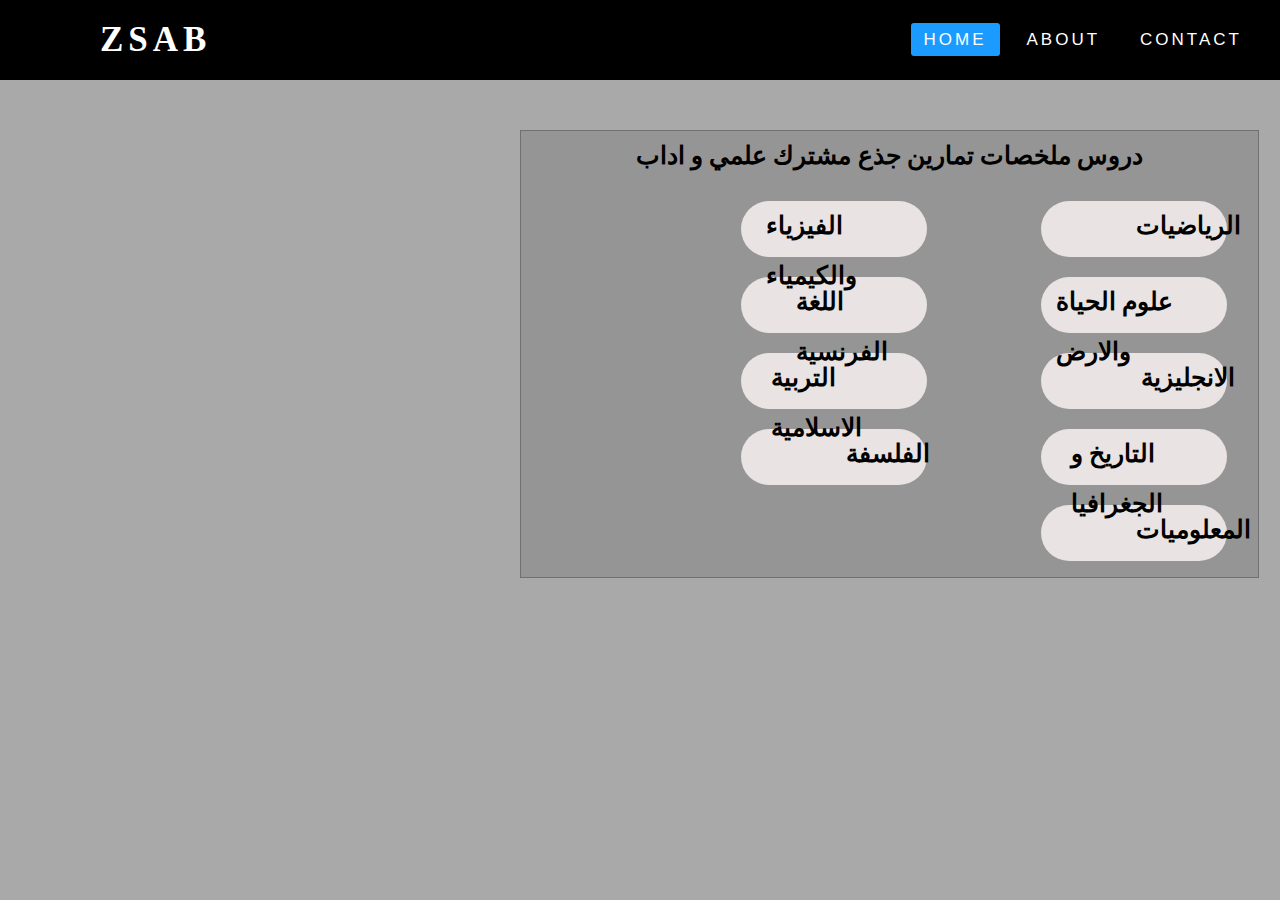
<file: index.html>
<!DOCTYPE html>
<html lang="en">
<head>
  <meta charset="UTF-8">
  <meta http-equiv="X-UA-Compatible" content="IE=edge">
  <link rel="stylesheet" href="index.css">
  <link rel="stylesheet" href="https://cdnjs.cloudflare.com/ajax/libs/font-awesome/5.15.3/css/all.min.css"/>
  <link rel="stylesheet" href="media-index.css">
  <meta name="keywords" content="دروس ملخصات تمارين جذع مشترك علمي و اداب,">
  <meta name="viewport" content="width=device-width, initial-scale=1.0">
  <meta name="author" content="Zakaria Saboundji">
  <meta property="og:description" content="الرياضيات جدع مشترك علمي (علوم) و اداب و تكنولوجي : دروس - تمارين مع التصحيح - ملخصات - فروض - امتحانات, الدورة الاولى و الثانية جذع مشترك." />
  <meta name="copyright" content="ZDOROS">
  <link rel="icon" href="logo.png">
  <title>دروس ملخصات تمارين جذع مشترك علمي و اداب</title>
</head>
<body>
   <!-- nab-bar -->
   <nav>
    <input type="checkbox" id="check">
    <label for="check" class="checkbtn">
      <i class="fas fa-bars"></i>
    </label>
    <label class="logo">ZSAB</label>
    <ul>
      <li><a class="active" href="index.html">Home</a></li>
      <li><a href="About.html">About</a></li>
      <li><a href="contact.html">Contact</a></li>
    </ul>
  </nav>
  <!-- main -->
  <main>
    <div class="container">
      <h1 class="h-c">دروس ملخصات تمارين جذع مشترك علمي و اداب</h1>
      <!-- math -->
      <a style="text-decoration: none;color: white;" href="math.html">
        <div class="math">
          <h3>الرياضيات </h3>
        </div>
      </a>
      <!-- svt -->
      <a style="text-decoration: none;color: white;" href="svt.html">
        <div class="svt">
          <h3>علوم الحياة والارض</h3>
        </div>
      </a>
      <!-- english -->
      <a style="text-decoration: none;color: white;" href="english.html">
        <div class="english">
          <h3>الانجليزية</h3>
        </div>
      </a>
      <!-- Geo-->
      <a style="text-decoration: none;color: white;" href="geo.html">
        <div class="geo">
          <h3> التاريخ و الجغرافيا</h3>
        </div>
      </a>
      <!-- info -->
      <a style="text-decoration: none;color: white;" href="info.html">
        <div class="info">
          <h3>المعلوميات </h3>
        </div>
      </a>
      <!-- phisique -->
      <a style="text-decoration: none;color: white;" href="phisi.html">
        <div class="phisique">
          <h3> الفيزياء والكيمياء</h3>
        </div>
      </a>
      <!-- francias-->
      <a style="text-decoration: none;color: white;" href="francais.html">
        <div class="francais">
          <h3> اللغة الفرنسية </h3>
        </div>
      </a>
      <!-- islamic -->
      <a style="text-decoration: none;color: white;" href="isla.html">
        <div class="isla">
          <h3> التربية الاسلامية</h3>
        </div>
      </a>
      <!-- falsafa-->
      <a style="text-decoration: none;color: white;" href="falsafa.html">
        <div class="falsafa">
          <h3>الفلسفة </h3>
        </div>
      </a>
    </div>
  </main>
</body>
</html>
</file>
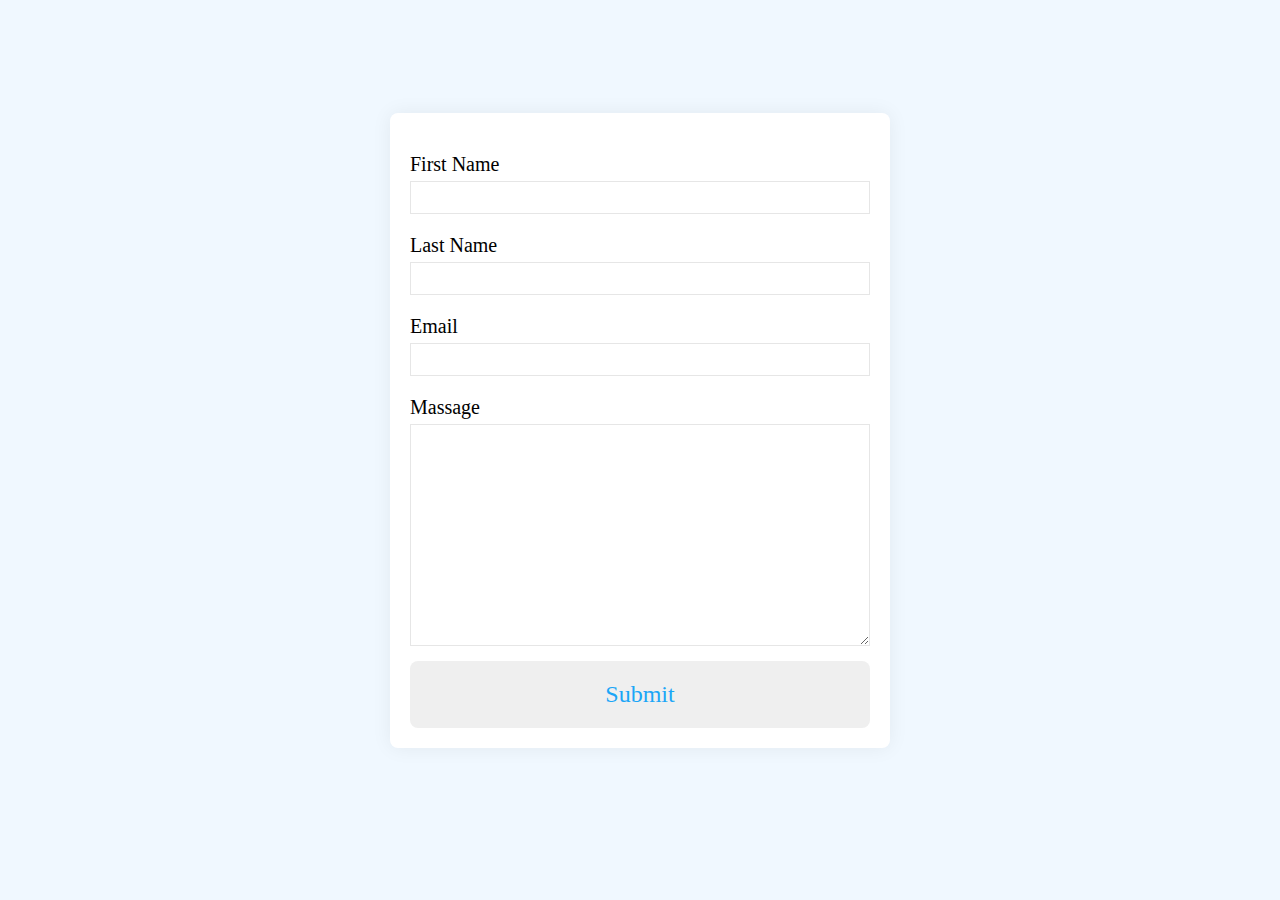
<file: contact.html>
<!DOCTYPE html>
<html lang="en">
<head>
  <meta charset="UTF-8">
  <meta http-equiv="X-UA-Compatible" content="IE=edge">
  <meta name="viewport" content="width=device-width, initial-scale=1.0">
  <link rel="stylesheet" href="contact.css">
  <title>Document</title>
</head>
<body>
  <section>
    <div class="container">
      <form action="https://formspree.io/f/xdoyjwgv" method="POST" id="my-form">
  
        <div class="form-group">
          <label for="firstName"> First Name</label>
          <input type="text" id="firstName" name="firstName">
        </div>
  
        <div class="form-group">
          <label for="latsName">Last Name</label>
          <input type="text" id="lastName" name="lastName">
        </div>
  
        <div class="form-group">
          <label for="email">Email</label>
          <input type="email" id="email" name="email">
        </div>
  
        <div class="form-group">
          <label for="massage">Massage</label>
          <textarea name="massage" id="massage" cols="30" rows="10"></textarea>
        </div>
  
        <button type="submit">Submit</button>
      </form>
    </div>
    <div id="status"></div>
    <script src="contact.js"></script>
  </section>
</body>
</html>
</file>
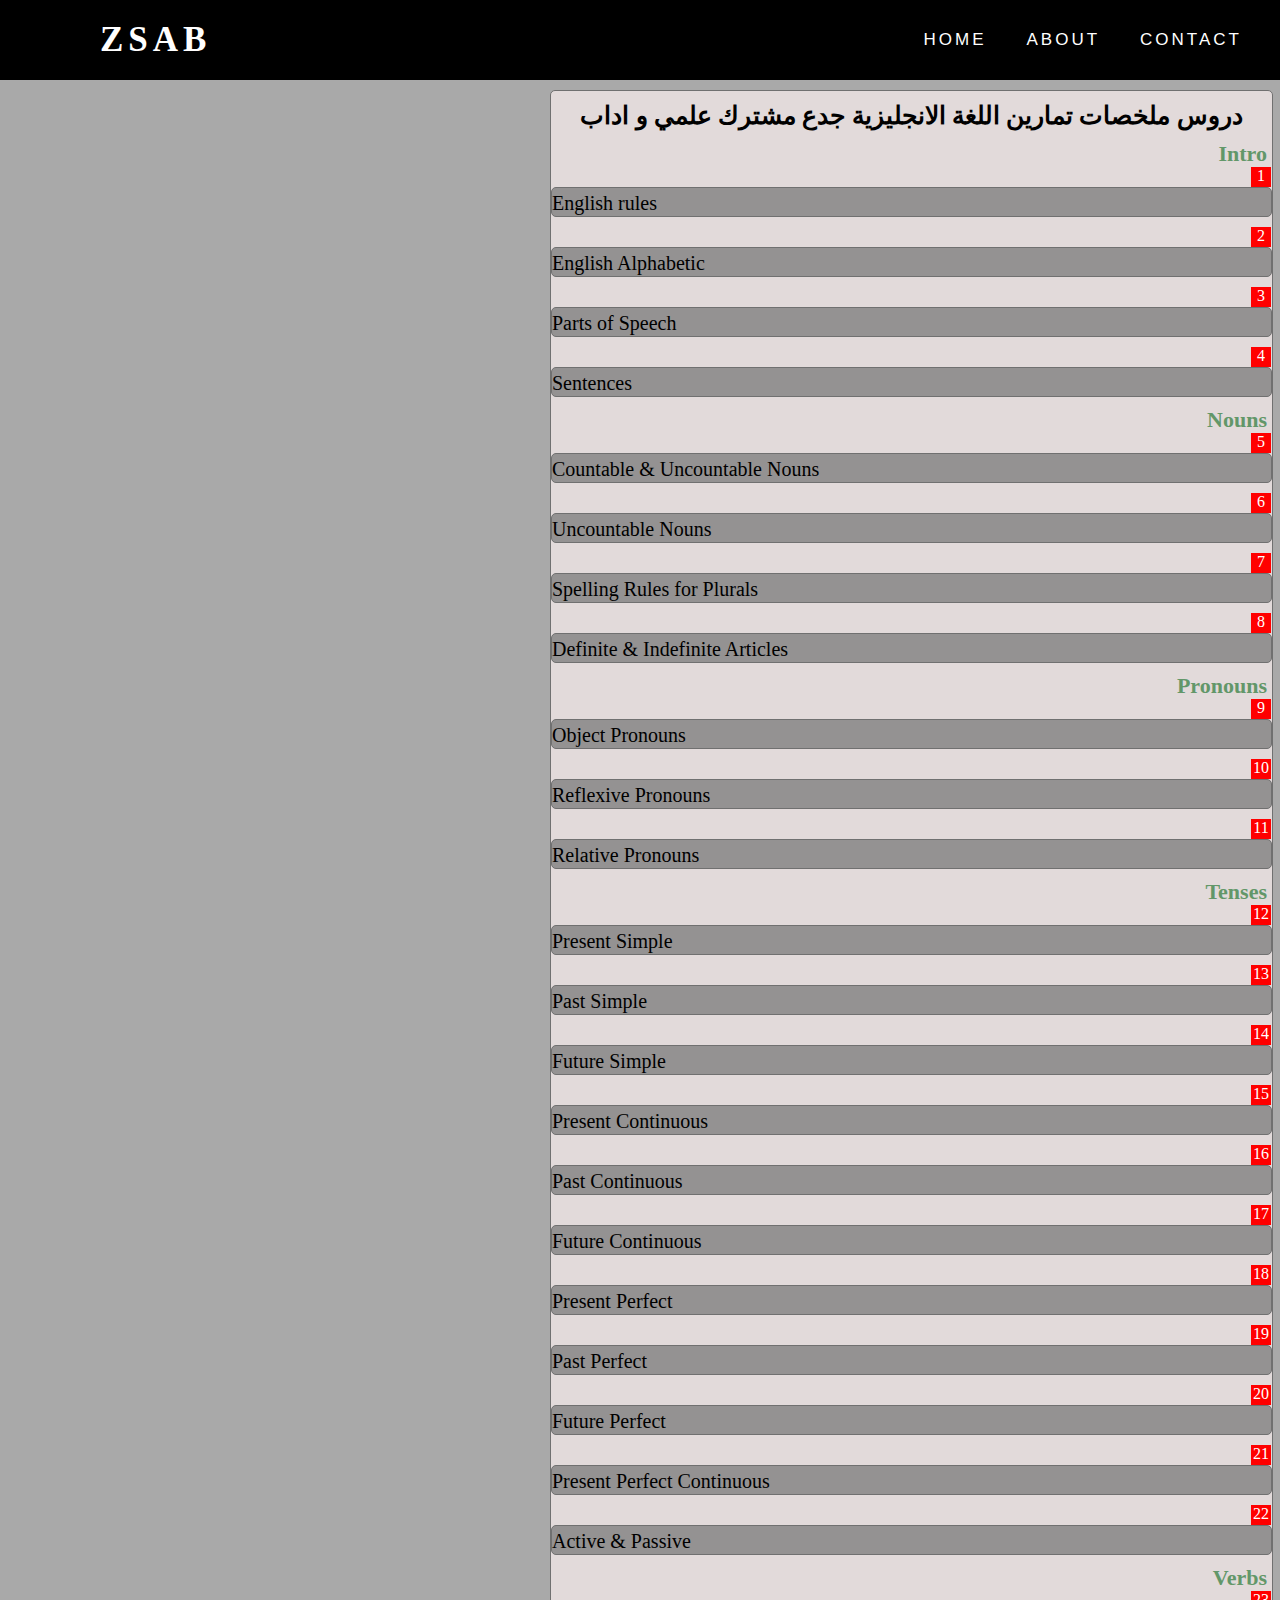
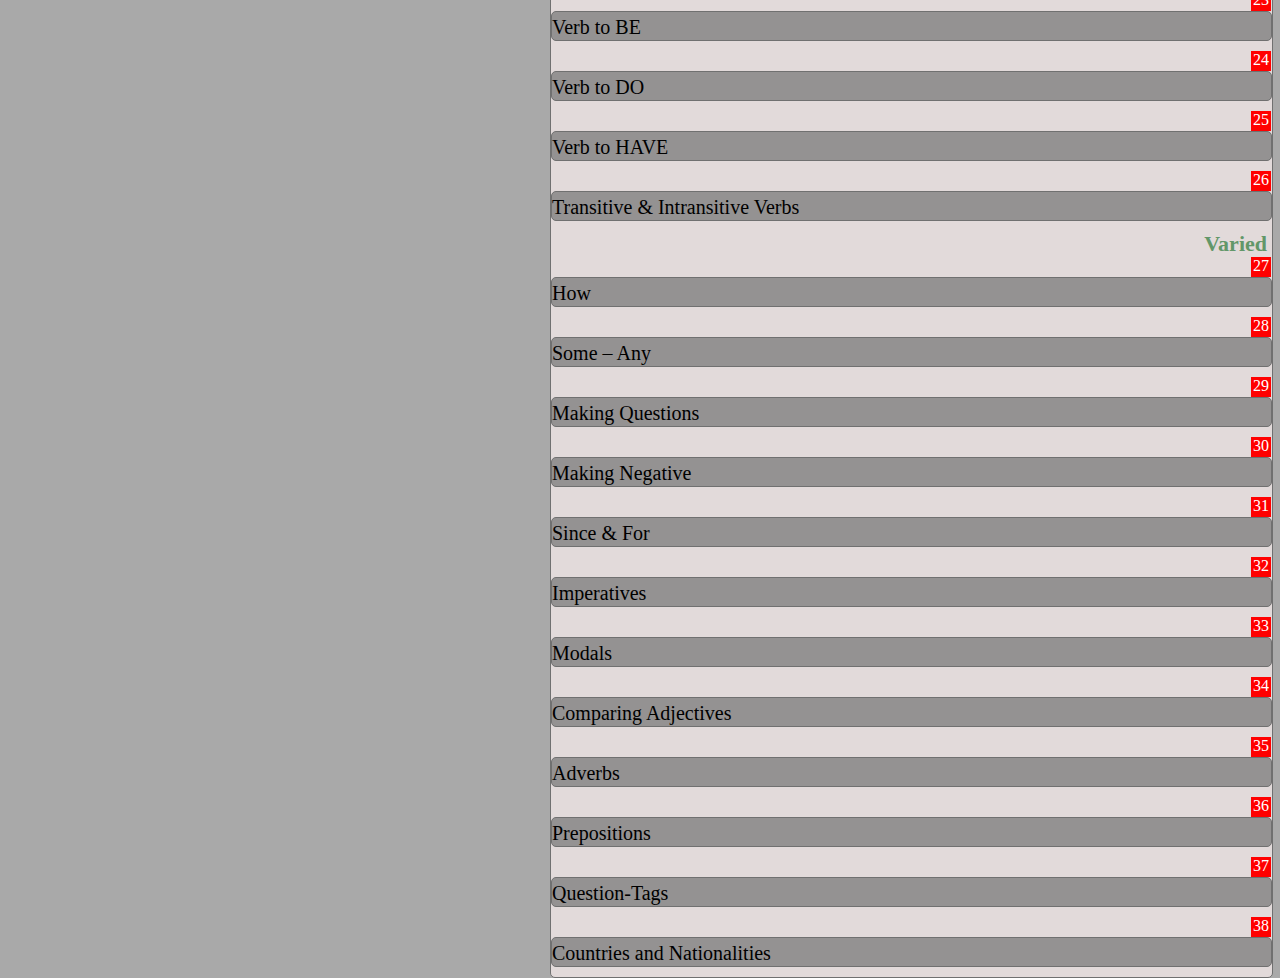
<file: english.html>
<!DOCTYPE html>
<html lang="en">
<head>
    <meta charset="UTF-8">
    <meta http-equiv="X-UA-Compatible" content="IE=edge">
    <meta name="viewport" content="width=device-width, initial-scale=1.0">
    <title>دروس ملخصات تمارين اللغة الانجليزية جدع مشترك علمي و اداب</title>
    <link rel="stylesheet" href="english.css">
    <link rel="stylesheet" href="english-media.css">
    <link rel="stylesheet" href="https://cdnjs.cloudflare.com/ajax/libs/font-awesome/5.15.3/css/all.min.css"/>
    <link rel="icon" href="logo.png">
</head>
<body>
     <!-- nab-bar -->
   <nav>
    <input type="checkbox" id="check">
    <label for="check" class="checkbtn">
      <i class="fas fa-bars"></i>
    </label>
    <label class="logo">ZSAB</label>
    <ul>
      <li><a href="index.html">Home</a></li>
      <li><a href="About.html">About</a></li>
      <li><a href="contact.html">Contact</a></li>
    </ul>
  </nav>
  <!-- main -->
  <div class="container">
    <h1 class="h-c">دروس ملخصات تمارين اللغة الانجليزية جدع مشترك علمي و اداب</h1>
    <!-- dawra-1 -->
    <h3 class="d-1">Intro</h3>
    <!-- dars-1 -->
    <div class="num-cours">1</div>
    <a href="https://moutamadris.ma/wp-content/uploads/2018/08/cours-tc-en-001.pdf">
      <div class="dars-1">
      <p style="text-align: left;">English rules	</p>
      </div>
    </a>
    <!-- cours-2 -->
    <div class="num-cours">2</div>
    <a href="https://moutamadris.ma/wp-content/uploads/2018/08/cours-tc-en-002.pdf">
      <div class="dars-1">
      <p style="text-align: left;">English Alphabetic	</p>
      </div>
    </a>
    <!-- cours-3 -->
    <div class="num-cours">3</div>
    <a href="https://moutamadris.ma/wp-content/uploads/2018/08/cours-tc-en-003.pdf">
      <div class="dars-1">
      <p style="text-align: left;">Parts of Speech	</p>
      </div>
    </a>
    <!-- cours-4 -->
    <div class="num-cours">4</div>
    <a href="https://moutamadris.ma/wp-content/uploads/2018/08/cours-tc-en-004.pdf">
      <div class="dars-1">
      <p style="text-align: left;">Sentences</p>
      </div>
    </a>
    <h3 class="d-1">Nouns</h3>
    <!-- cours-5 -->
    <div class="num-cours">5</div>
    <a href="https://moutamadris.ma/wp-content/uploads/2018/08/cours-tc-en-005.pdf">
      <div class="dars-1">
      <p style="text-align: left;">Countable & Uncountable Nouns	</p>
      </div>
    </a>
    <!-- cours-6 -->
    <div class="num-cours">6</div>
    <a href="https://moutamadris.ma/wp-content/uploads/2018/08/cours-tc-en-006.pdf">
      <div class="dars-1">
      <p style="text-align: left;">Uncountable Nouns	</p>
      </div>
    </a>
    <!-- cours-7 -->
    <div class="num-cours">7</div>
    <a href="https://moutamadris.ma/wp-content/uploads/2018/08/cours-tc-en-007.pdf">
      <div class="dars-1">
      <p style="text-align: left;">Spelling Rules for Plurals	</p>
      </div>
    </a>
    <!-- cours-8 -->
    <div class="num-cours">8</div>
    <a href="https://moutamadris.ma/wp-content/uploads/2018/08/cours-tc-en-008.pdf">
      <div class="dars-1">
      <p style="text-align: left;">Definite & Indefinite Articles	</p>
      </div>
    </a>
    <h3 class="d-1">Pronouns</h3>
    <!-- cours-9 -->
    <div class="num-cours">9</div>
    <a href="https://moutamadris.ma/wp-content/uploads/2018/08/cours-tc-en-009.pdf">
      <div class="dars-1">
      <p style="text-align: left;">Object Pronouns	</p>
      </div>
    </a>
    <!-- cours-10 -->
    <div class="num-cours">10</div>
    <a href="https://moutamadris.ma/wp-content/uploads/2018/08/cours-tc-en-010.pdf">
      <div class="dars-1">
      <p style="text-align: left;">Reflexive Pronouns	</p>
      </div>
    </a>
    <!-- cours-11 -->
    <div class="num-cours">11</div>
    <a href="https://moutamadris.ma/wp-content/uploads/2018/08/cours-tc-en-011.pdf">
      <div class="dars-1">
      <p style="text-align: left;">Relative Pronouns	</p>
      </div>
    </a>
    <h3 class="d-1">Tenses</h3>
    <!-- cours-12 -->
    <div class="num-cours">12</div>
    <a href="https://moutamadris.ma/wp-content/uploads/2018/08/cours-tc-en-012.pdf">
      <div class="dars-1">
      <p style="text-align: left;">Present Simple	</p>
      </div>
    </a>
    <!-- cours-13 -->
    <div class="num-cours">13</div>
    <a href="https://moutamadris.ma/wp-content/uploads/2018/08/cours-tc-en-013.pdf">
      <div class="dars-1">
      <p style="text-align: left;">Past Simple	</p>
      </div>
    </a>
    <!-- cours-14 -->
    <div class="num-cours">14</div>
    <a href="https://moutamadris.ma/wp-content/uploads/2018/08/cours-tc-en-014.pdf">
      <div class="dars-1">
      <p style="text-align: left;">Future Simple	</p>
      </div>
    </a>
    <!-- cours-15 -->
    <div class="num-cours">15</div>
    <a href="https://moutamadris.ma/wp-content/uploads/2018/08/cours-tc-en-015.pdf">
      <div class="dars-1">
      <p style="text-align: left;">Present Continuous	</p>
      </div>
    </a>
    <!-- cours-16 -->
    <div class="num-cours">16</div>
    <a href="https://moutamadris.ma/wp-content/uploads/2018/08/cours-tc-en-016.pdf">
      <div class="dars-1">
      <p style="text-align: left;">Past Continuous	</p>
      </div>
    </a>
    <!-- cours-17 -->
    <div class="num-cours">17</div>
    <a href="https://moutamadris.ma/wp-content/uploads/2018/08/cours-tc-en-017.pdf">
      <div class="dars-1">
      <p style="text-align: left;">Future Continuous	</p>
      </div>
    </a>
    <!-- cours-18 -->
    <div class="num-cours">18</div>
    <a href="https://moutamadris.ma/wp-content/uploads/2018/08/cours-tc-en-018.pdf">
      <div class="dars-1">
      <p style="text-align: left;">Present Perfect	</p>
      </div>
    </a>
    <!-- cours-19 -->
    <div class="num-cours">19</div>
    <a href="https://moutamadris.ma/wp-content/uploads/2018/08/cours-tc-en-019.pdf">
      <div class="dars-1">
      <p style="text-align: left;">Past Perfect	</p>
      </div>
    </a>
    <!-- cours-20 -->
    <div class="num-cours">20</div>
    <a href="https://moutamadris.ma/wp-content/uploads/2018/08/cours-tc-en-020.pdf">
      <div class="dars-1">
      <p style="text-align: left;">Future Perfect	</p>
      </div>
    </a>
    <!-- cours-21 -->
    <div class="num-cours">21</div>
    <a href="https://moutamadris.ma/wp-content/uploads/2018/08/cours-tc-en-021.pdf">
      <div class="dars-1">
      <p style="text-align: left;">Present Perfect Continuous	</p>
      </div>
    </a>
    <!-- cours-22 -->
    <div class="num-cours">22</div>
    <a href="https://moutamadris.ma/wp-content/uploads/2018/08/cours-tc-en-022.pdf">
      <div class="dars-1">
      <p style="text-align: left;">Active & Passive	</p>
      </div>
    </a>
    <h3 class="d-1">Verbs</h3>
    <!-- cours-23 -->
    <div class="num-cours">23</div>
    <a href="https://moutamadris.ma/wp-content/uploads/2018/08/cours-tc-en-023.pdf">
      <div class="dars-1">
      <p style="text-align: left;">Verb to BE	</p>
      </div>
    </a>
    <!-- cours-24 -->
    <div class="num-cours">24</div>
    <a href="https://moutamadris.ma/wp-content/uploads/2018/08/cours-tc-en-024.pdf">
      <div class="dars-1">
      <p style="text-align: left;">Verb to DO	</p>
      </div>
    </a>
    <!--cours-25 -->
    <div class="num-cours">25</div>
    <a href="https://moutamadris.ma/wp-content/uploads/2018/08/cours-tc-en-025.pdf">
      <div class="dars-1">
      <p style="text-align: left;">Verb to HAVE	</p>
      </div>
    </a>
    <!-- cours-26 -->
    <div class="num-cours">26</div>
    <a href="https://moutamadris.ma/wp-content/uploads/2018/08/cours-tc-en-026.pdf">
      <div class="dars-1">
      <p style="text-align: left;">Transitive & Intransitive Verbs	</p>
      </div>
    </a>
    <h3 class="d-1">Varied</h3>
    <!-- cours-27 -->
    <div class="num-cours">27</div>
    <a href="https://moutamadris.ma/wp-content/uploads/2018/08/cours-tc-en-027.pdf">
      <div class="dars-1">
      <p style="text-align: left;">How	</p>
      </div>
    </a>
    <!-- cours-28-->
    <div class="num-cours">28</div>
    <a href="https://moutamadris.ma/wp-content/uploads/2018/08/cours-tc-en-028.pdf">
      <div class="dars-1">
      <p style="text-align: left;">Some – Any	</p>
      </div>
    </a>
    <!-- cours-29 -->
    <div class="num-cours">29</div>
    <a href="https://moutamadris.ma/wp-content/uploads/2018/08/cours-tc-en-029.pdf">
      <div class="dars-1">
      <p style="text-align: left;">Making Questions	</p>
      </div>
    </a>
    <!-- cours-30 -->
    <div class="num-cours">30</div>
    <a href="https://moutamadris.ma/wp-content/uploads/2018/08/cours-tc-en-030.pdf">
      <div class="dars-1">
      <p style="text-align: left;">Making Negative	</p>
      </div>
    </a>
    <!-- cours-31 -->
    <div class="num-cours">31</div>
    <a href="https://moutamadris.ma/wp-content/uploads/2018/08/cours-tc-en-031.pdf">
      <div class="dars-1">
      <p style="text-align: left;">Since & For	</p>
      </div>
    </a>
    <!-- cours-32 -->
    <div class="num-cours">32</div>
    <a href="https://moutamadris.ma/wp-content/uploads/2018/08/cours-tc-en-032.pdf">
      <div class="dars-1">
      <p style="text-align: left;">Imperatives	</p>
      </div>
    </a>
    <!-- cours-33 -->
    <div class="num-cours">33</div>
    <a href="https://moutamadris.ma/wp-content/uploads/2018/08/cours-tc-en-033.pdf">
      <div class="dars-1">
      <p style="text-align: left;">Modals	</p>
      </div>
    </a>
    <!-- cours-34 -->
    <div class="num-cours">34</div>
    <a href="https://moutamadris.ma/wp-content/uploads/2018/08/cours-tc-en-034.pdf">
      <div class="dars-1">
      <p style="text-align: left;">Comparing Adjectives	</p>
      </div>
    </a>
    <!-- cours-35 -->
    <div class="num-cours">35</div>
    <a href="https://moutamadris.ma/wp-content/uploads/2018/08/cours-tc-en-035.pdf">
      <div class="dars-1">
      <p style="text-align: left;">Adverbs	</p>
      </div>
    </a>
    <!-- cours-36 -->
    <div class="num-cours">36</div>
    <a href="https://moutamadris.ma/wp-content/uploads/2018/08/cours-tc-en-036.pdf">
      <div class="dars-1">
      <p style="text-align: left;">Prepositions	</p>
      </div>
    </a>
    <!-- cours-37 -->
    <div class="num-cours">37</div>
    <a href="https://moutamadris.ma/wp-content/uploads/2018/08/cours-tc-en-037.pdf">
      <div class="dars-1">
      <p style="text-align: left;">Question-Tags	</p>
      </div>
    </a>
    <!-- cours-38 -->
    <div class="num-cours">38</div>
    <a href="https://moutamadris.ma/wp-content/uploads/2018/08/cours-tc-en-038.pdf">
      <div class="dars-1">
      <p style="text-align: left;">Countries and Nationalities	</p>
      </div>
    </a>
  </div>
  </body>
</html>
</file>
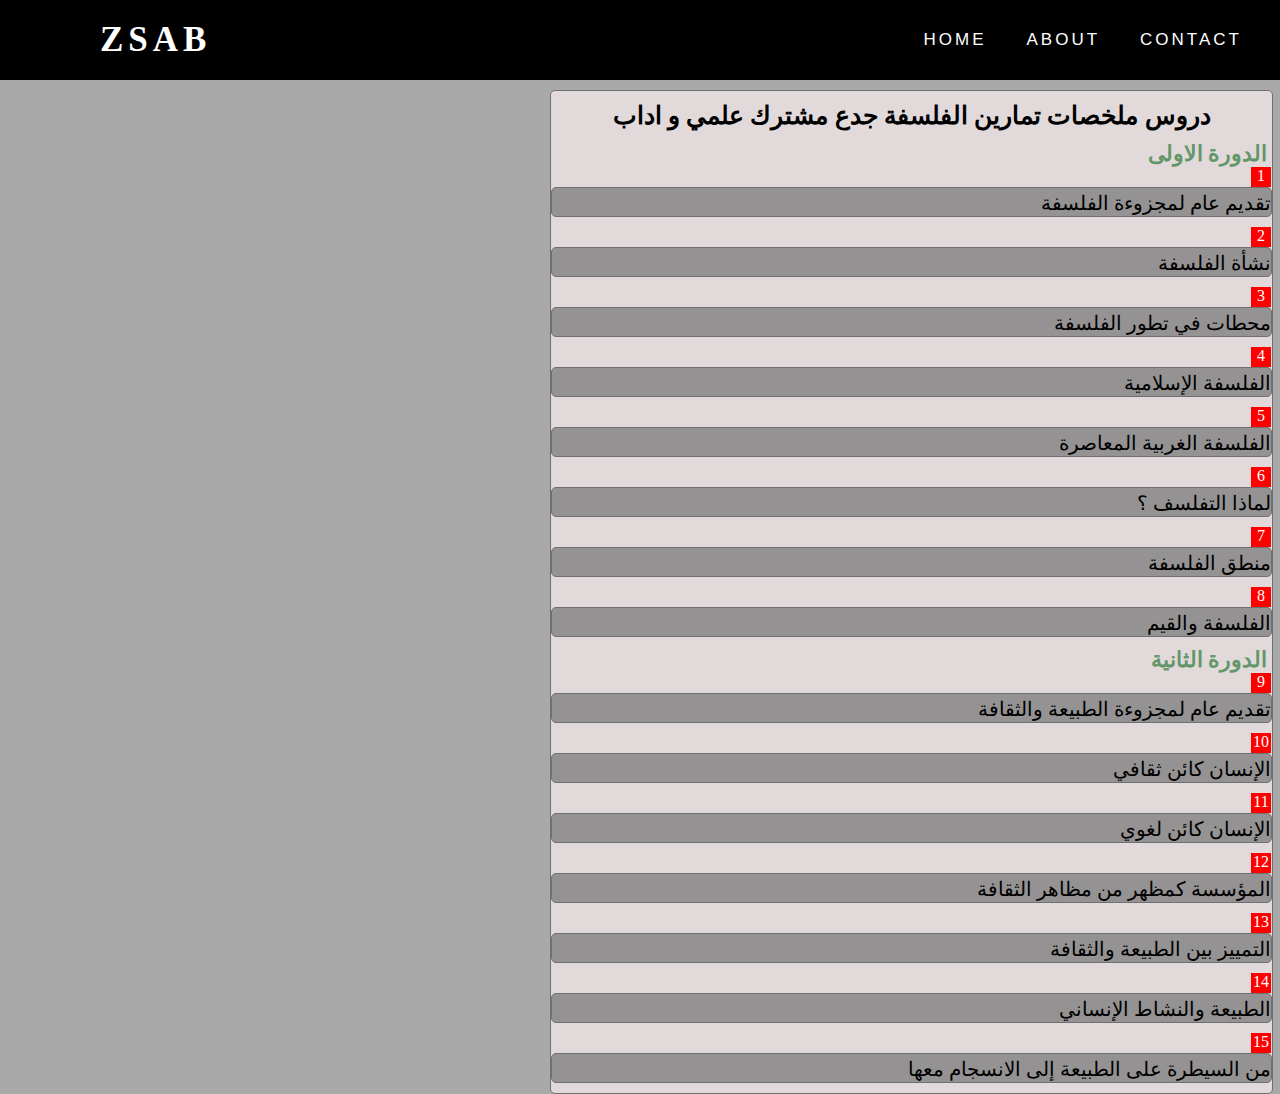
<file: falsafa.html>
<!DOCTYPE html>
<html lang="en">
<head>
    <meta charset="UTF-8">
    <meta http-equiv="X-UA-Compatible" content="IE=edge">
    <meta name="viewport" content="width=device-width, initial-scale=1.0">
    <link rel="stylesheet" href="math.css">
    <link rel="stylesheet" href="media-math.css">
    <link rel="stylesheet" href="https://cdnjs.cloudflare.com/ajax/libs/font-awesome/5.15.3/css/all.min.css"/>
    <link rel="icon" href="logo.png">
    <title>دروس ملخصات تمارين الفلسفة جدع مشترك علمي و اداب</title>
</head>
<body>
     <!-- nab-bar -->
   <nav>
    <input type="checkbox" id="check">
    <label for="check" class="checkbtn">
      <i class="fas fa-bars"></i>
    </label>
    <label class="logo">ZSAB</label>
    <ul>
      <li><a  href="index.html">Home</a></li>
      <li><a href="About.html">About</a></li>
      <li><a href="contact.html">Contact</a></li>
    </ul>
  </nav>
  <!-- amin -->
  <main>
    <div class="container">
      <h1 class="h-c">دروس ملخصات تمارين الفلسفة جدع مشترك علمي و اداب</h1>
      <!-- dawra-1 -->
      <h3 class="d-1">الدورة الاولى</h3>
      <!---->
      <div class="num-cours">1</div>
      <a href="https://moutamadris.ma/wp-content/uploads/2019/12/cours-philo-tc-1.pdf">
        <div class="dars-1">
        <p>تقديم عام لمجزوءة الفلسفة</p>
        </div>
      </a>
      <!---->
      <div class="num-cours">2</div>
      <a href="https://moutamadris.ma/wp-content/uploads/2019/12/cours-philo-tc-2.pdf">
        <div class="dars-1">
        <p>نشأة الفلسفة</p>
        </div>
      </a>
      <!---->
      <div class="num-cours">3</div>
      <a href="https://moutamadris.ma/wp-content/uploads/2019/12/cours-philo-tc-3.pdf">
        <div class="dars-1">
        <p>محطات في تطور الفلسفة</p>
        </div>
      </a>
      <!---->
      <div class="num-cours">4</div>
      <a href="https://moutamadris.ma/wp-content/uploads/2019/12/cours-philo-tc-4.pdf">
        <div class="dars-1">
        <p>الفلسفة الإسلامية</p>
        </div>
      </a>
      <!---->
      <div class="num-cours">5</div>
      <a href="https://moutamadris.ma/wp-content/uploads/2019/12/cours-philo-tc-5.pdf">
        <div class="dars-1">
        <p>الفلسفة الغربية المعاصرة</p>
        </div>
      </a>
      <!---->
      <div class="num-cours">6</div>
      <a href="https://moutamadris.ma/wp-content/uploads/2019/12/cours-philo-tc-6.pdf">
        <div class="dars-1">
        <p>لماذا التفلسف ؟ </p>
        </div>
      </a>
      <!---->
      <div class="num-cours">7</div>
      <a href="https://moutamadris.ma/wp-content/uploads/2019/12/cours-philo-tc-7.pdf">
        <div class="dars-1">
        <p>منطق الفلسفة</p>
        </div>
      </a>
      <!---->
      <div class="num-cours">8</div>
      <a href="https://moutamadris.ma/wp-content/uploads/2019/12/cours-philo-tc-8.pdf">
        <div class="dars-1">
        <p>الفلسفة والقيم</p>
        </div>
      </a>
      <h3 class="d-1">الدورة الثانية</h3>
      <!---->
      <div class="num-cours">9</div>
      <a href="https://moutamadris.ma/wp-content/uploads/2019/12/cours-philo-tc-9.pdf">
        <div class="dars-1">
        <p>تقديم عام لمجزوءة الطبيعة والثقافة</p>
        </div>
      </a>
      <!---->
      <div class="num-cours">10</div>
      <a href="https://moutamadris.ma/wp-content/uploads/2019/12/cours-philo-tc-10.pdf">
        <div class="dars-1">
        <p>الإنسان كائن ثقافي</p>
        </div>
      </a>
      <!---->
      <div class="num-cours">11</div>
      <a href="https://moutamadris.ma/wp-content/uploads/2019/12/cours-philo-tc-11.pdf">
        <div class="dars-1">
        <p>الإنسان كائن لغوي</p>
        </div>
      </a>
      <!---->
      <div class="num-cours">12</div>
      <a href="https://moutamadris.ma/wp-content/uploads/2019/12/cours-philo-tc-12.pdf">
        <div class="dars-1">
        <p>المؤسسة كمظهر من مظاهر الثقافة</p>
        </div>
      </a>
      <!---->
      <div class="num-cours">13</div>
      <a href="https://moutamadris.ma/wp-content/uploads/2019/12/cours-philo-tc-13.pdf">
        <div class="dars-1">
        <p>التمييز بين الطبيعة والثقافة</p>
        </div>
      </a>
      <!---->
      <div class="num-cours">14</div>
      <a href="https://moutamadris.ma/wp-content/uploads/2019/12/cours-philo-tc-14.pdf">
        <div class="dars-1">
        <p>الطبيعة والنشاط الإنساني</p>
        </div>
      </a>
      <!---->
      <div class="num-cours">15</div>
      <a href="https://moutamadris.ma/wp-content/uploads/2019/12/cours-philo-tc-15.pdf">
        <div class="dars-1">
        <p>من السيطرة على الطبيعة إلى الانسجام معها</p>
        </div>
      </a>
    </div>
  </main>
</body>
</html>
</file>
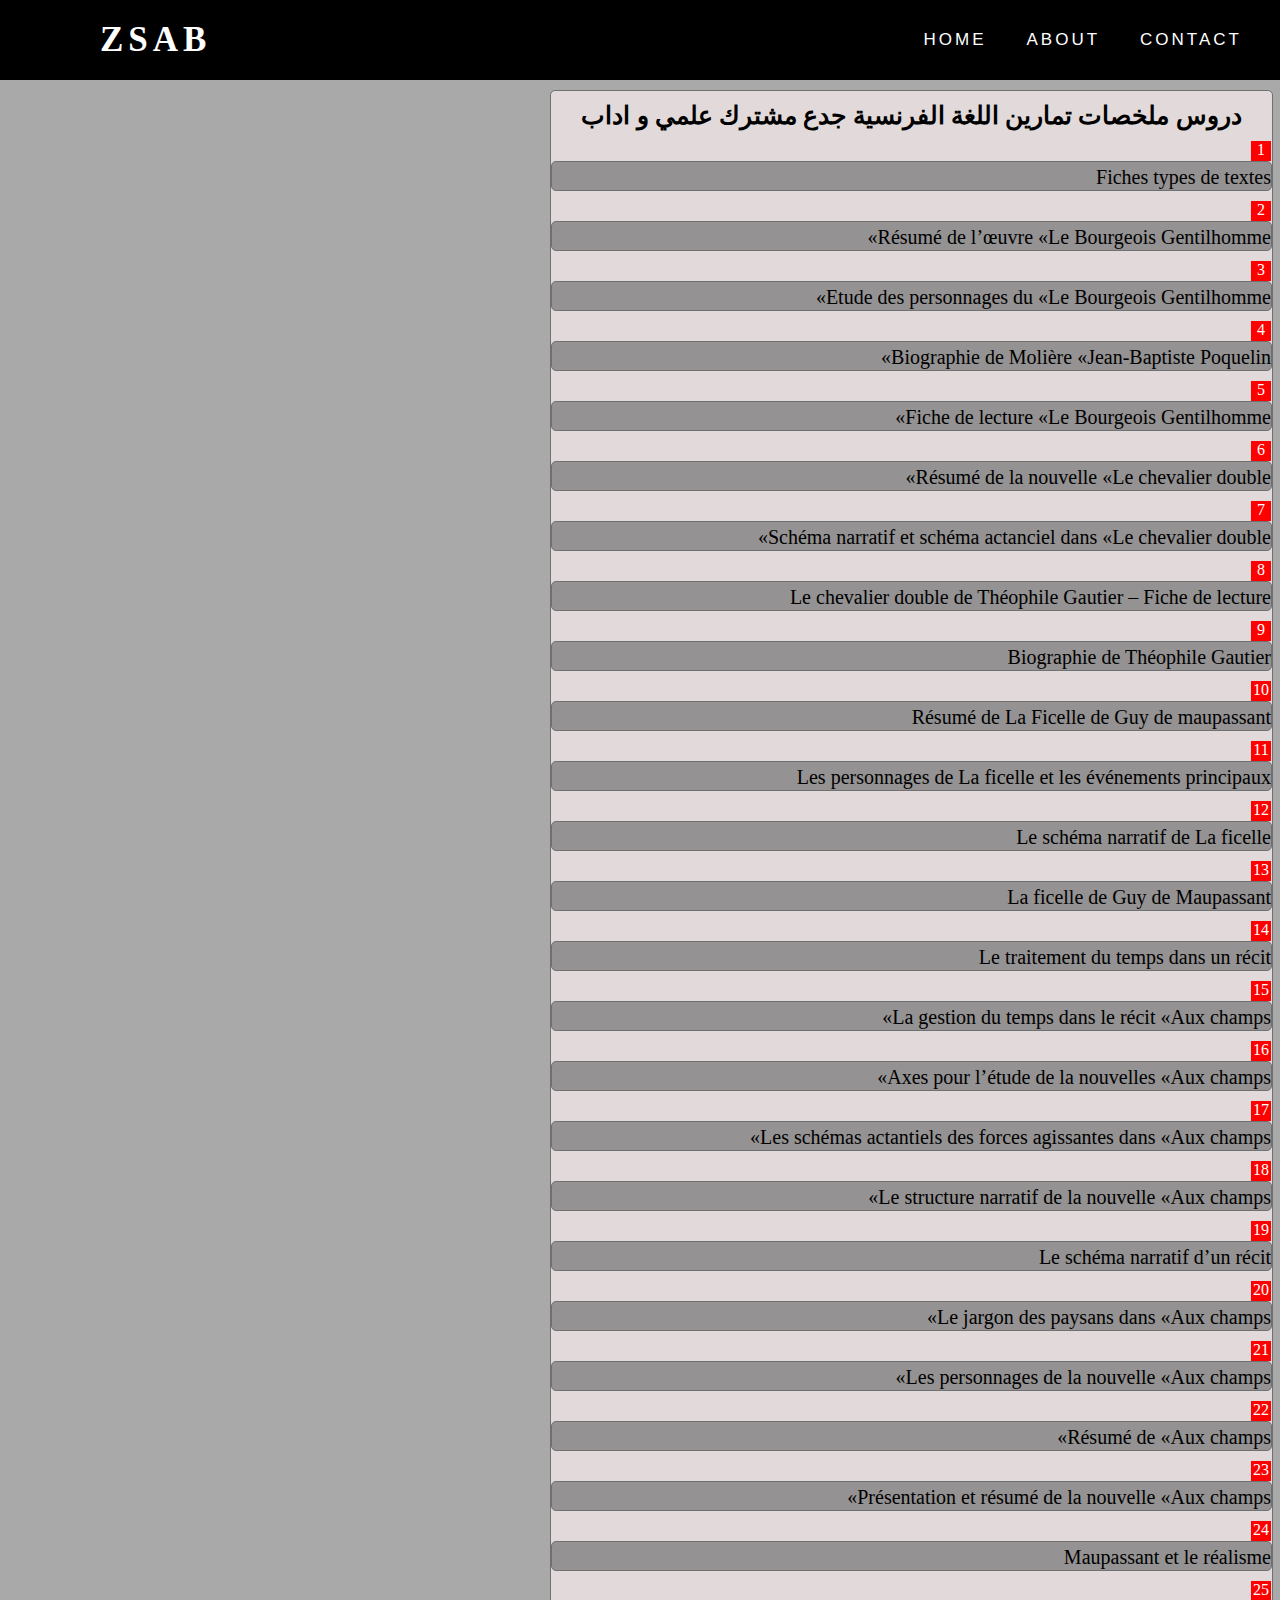
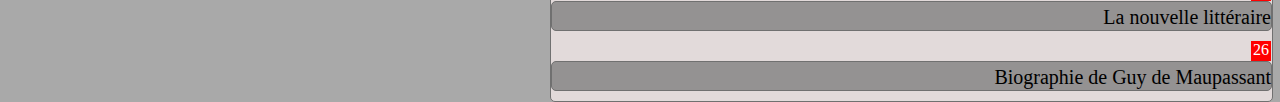
<file: francais.html>
<!DOCTYPE html>
<html lang="en">
<head>
    <meta charset="UTF-8">
    <meta http-equiv="X-UA-Compatible" content="IE=edge">
    <meta name="viewport" content="width=device-width, initial-scale=1.0">
    <link rel="stylesheet" href="https://cdnjs.cloudflare.com/ajax/libs/font-awesome/5.15.3/css/all.min.css"/>
    <link rel="stylesheet" href="math.css">
    <link rel="stylesheet" href="media-math.css">
    <link rel="icon" href="logo.png">
    <title>دروس ملخصات تمارين اللغة الفرنسية جدع مشترك علمي و اداب</title>
</head>
<body>
      <!-- nab-bar -->
   <nav>
    <input type="checkbox" id="check">
    <label for="check" class="checkbtn">
      <i class="fas fa-bars"></i>
    </label>
    <label class="logo">ZSAB</label>
    <ul>
      <li><a href="index.html">Home</a></li>
      <li><a href="About.html">About</a></li>
      <li><a href="contact.html">Contact</a></li>
    </ul>
  </nav>
  <!-- main -->
  <div class="container">
    <h1 class="h-c">دروس ملخصات تمارين اللغة الفرنسية جدع مشترك علمي و اداب</h1>
    <!-- cours-1  -->
    <div class="num-cours">1</div>
    <a href="https://moutamadris.ma/wp-content/uploads/2018/03/cours-tcs-fr-01.pdf">
      <div class="dars-1">
      <p>Fiches types de textes	</p>
      </div>
    </a>
    <!---->
    <div class="num-cours">2</div>
    <a href="https://moutamadris.ma/wp-content/uploads/2018/03/cours-tcs-fr-02.pdf">
      <div class="dars-1">
      <p>«Résumé de l’œuvre «Le Bourgeois Gentilhomme	</p>
      </div>
    </a>
    <!---->
    <div class="num-cours">3</div>
    <a href="https://moutamadris.ma/wp-content/uploads/2018/03/cours-tcs-fr-03.pdf">
      <div class="dars-1">
      <p>«Etude des personnages du «Le Bourgeois Gentilhomme	</p>
      </div>
    </a>
    <!---->
    <div class="num-cours">4</div>
    <a href="https://moutamadris.ma/wp-content/uploads/2018/03/cours-tcs-fr-04.pdf">
      <div class="dars-1">
      <p>«Biographie de Molière «Jean-Baptiste Poquelin	</p>
      </div>
    </a>
    <!---->
    <div class="num-cours">5</div>
    <a href="https://moutamadris.ma/wp-content/uploads/2018/03/cours-tcs-fr-05.pdf">
      <div class="dars-1">
      <p>«Fiche de lecture «Le Bourgeois Gentilhomme	</p>
      </div>
    </a>
    <!---->
    <div class="num-cours">6</div>
    <a href="https://moutamadris.ma/wp-content/uploads/2018/03/cours-tcs-fr-06.pdf">
      <div class="dars-1">
      <p>«Résumé de la nouvelle «Le chevalier double	</p>
      </div>
    </a>
    <!---->
    <div class="num-cours">7</div>
    <a href="https://moutamadris.ma/wp-content/uploads/2018/03/cours-tcs-fr-07.pdf">
      <div class="dars-1">
      <p>«Schéma narratif et schéma actanciel dans «Le chevalier double	</p>
      </div>
    </a>
    <!---->
    <div class="num-cours">8</div>
    <a href="https://moutamadris.ma/wp-content/uploads/2018/03/cours-tcs-fr-08.pdf">
      <div class="dars-1">
      <p>Le chevalier double de Théophile Gautier – Fiche de lecture	</p>
      </div>
    </a>
    <!---->
    <div class="num-cours">9</div>
    <a href="https://moutamadris.ma/wp-content/uploads/2018/03/cours-tcs-fr-09.pdf">
      <div class="dars-1">
      <p>Biographie de Théophile Gautier	</p>
      </div>
    </a>
    <!---->
    <div class="num-cours">10</div>
    <a href="https://moutamadris.ma/wp-content/uploads/2018/03/cours-tcs-fr-10.pdf">
      <div class="dars-1">
      <p>Résumé de La Ficelle de Guy de maupassant	</p>
      </div>
    </a>
    <!---->
    <div class="num-cours">11</div>
    <a href="https://moutamadris.ma/wp-content/uploads/2018/03/cours-tcs-fr-11.pdf">
      <div class="dars-1">
      <p>Les personnages de La ficelle et les événements principaux	</p>
      </div>
    </a>
    <!---->
    <div class="num-cours">12</div>
    <a href="https://moutamadris.ma/wp-content/uploads/2018/03/cours-tcs-fr-12.pdf">
      <div class="dars-1">
      <p>Le schéma narratif de La ficelle	</p>
      </div>
    </a>
    <!---->
    <div class="num-cours">13</div>
    <a href="https://moutamadris.ma/wp-content/uploads/2018/03/cours-tcs-fr-13.pdf">
      <div class="dars-1">
      <p>La ficelle de Guy de Maupassant	</p>
      </div>
    </a>
    <!---->
    <div class="num-cours">14</div>
    <a href="https://moutamadris.ma/wp-content/uploads/2018/03/cours-tcs-fr-14.pdf">
      <div class="dars-1">
      <p>Le traitement du temps dans un récit	</p>
      </div>
    </a>
    <!---->
    <div class="num-cours">15</div>
    <a href="https://moutamadris.ma/wp-content/uploads/2018/03/cours-tcs-fr-15.pdf">
      <div class="dars-1">
      <p>«La gestion du temps dans le récit «Aux champs	</p>
      </div>
    </a>
    <!---->
    <div class="num-cours">16</div>
    <a href="https://moutamadris.ma/wp-content/uploads/2018/03/cours-tcs-fr-16.pdf">
      <div class="dars-1">
      <p>«Axes pour l’étude de la nouvelles «Aux champs	</p>
      </div>
    </a>
    <!---->
    <div class="num-cours">17</div>
    <a href="https://moutamadris.ma/wp-content/uploads/2018/03/cours-tcs-fr-17.pdf">
      <div class="dars-1">
      <p>«Les schémas actantiels des forces agissantes dans «Aux champs	</p>
      </div>
    </a>
    <!---->
    <div class="num-cours">18</div>
    <a href="https://moutamadris.ma/wp-content/uploads/2018/03/cours-tcs-fr-18.pdf">
      <div class="dars-1">
      <p>«Le structure narratif de la nouvelle «Aux champs	</p>
      </div>
    </a>
    <!---->
    <div class="num-cours">19</div>
    <a href="https://moutamadris.ma/wp-content/uploads/2018/03/cours-tcs-fr-19.pdf">
      <div class="dars-1">
      <p>Le schéma narratif d’un récit	</p>
      </div>
    </a>
    <!---->
    <div class="num-cours">20</div>
    <a href="https://moutamadris.ma/wp-content/uploads/2018/03/cours-tcs-fr-20.pdf">
      <div class="dars-1">
      <p>«Le jargon des paysans dans «Aux champs	</p>
      </div>
    </a>
    <!---->
    <div class="num-cours">21</div>
    <a href="https://moutamadris.ma/wp-content/uploads/2018/03/cours-tcs-fr-21.pdf">
      <div class="dars-1">
      <p>«Les personnages de la nouvelle «Aux champs	</p>
      </div>
    </a>
    <!---->
    <div class="num-cours">22</div>
    <a href="https://moutamadris.ma/wp-content/uploads/2018/03/cours-tcs-fr-22.pdf">
      <div class="dars-1">
      <p>«Résumé de «Aux champs	</p>
      </div>
    </a>
    <!---->
    <div class="num-cours">23</div>
    <a href="https://moutamadris.ma/wp-content/uploads/2018/03/cours-tcs-fr-23.pdf">
      <div class="dars-1">
      <p>«Présentation et résumé de la nouvelle «Aux champs	</p>
      </div>
    </a>
    <!---->
    <div class="num-cours">24</div>
    <a href="https://moutamadris.ma/wp-content/uploads/2018/03/cours-tcs-fr-24.pdf">
      <div class="dars-1">
      <p>Maupassant et le réalisme	</p>
      </div>
    </a>
    <!---->
    <div class="num-cours">25</div>
    <a href="https://moutamadris.ma/wp-content/uploads/2018/03/cours-tcs-fr-25.pdf">
      <div class="dars-1">
      <p>La nouvelle littéraire	</p>
      </div>
    </a>
    <!---->
    <div class="num-cours">26</div>
    <a href="https://moutamadris.ma/wp-content/uploads/2018/03/cours-tcs-fr-26.pdf">
      <div class="dars-1">
      <p>Biographie de Guy de Maupassant	</p>
      </div>
    </a>
   
</body>
</html>
</file>
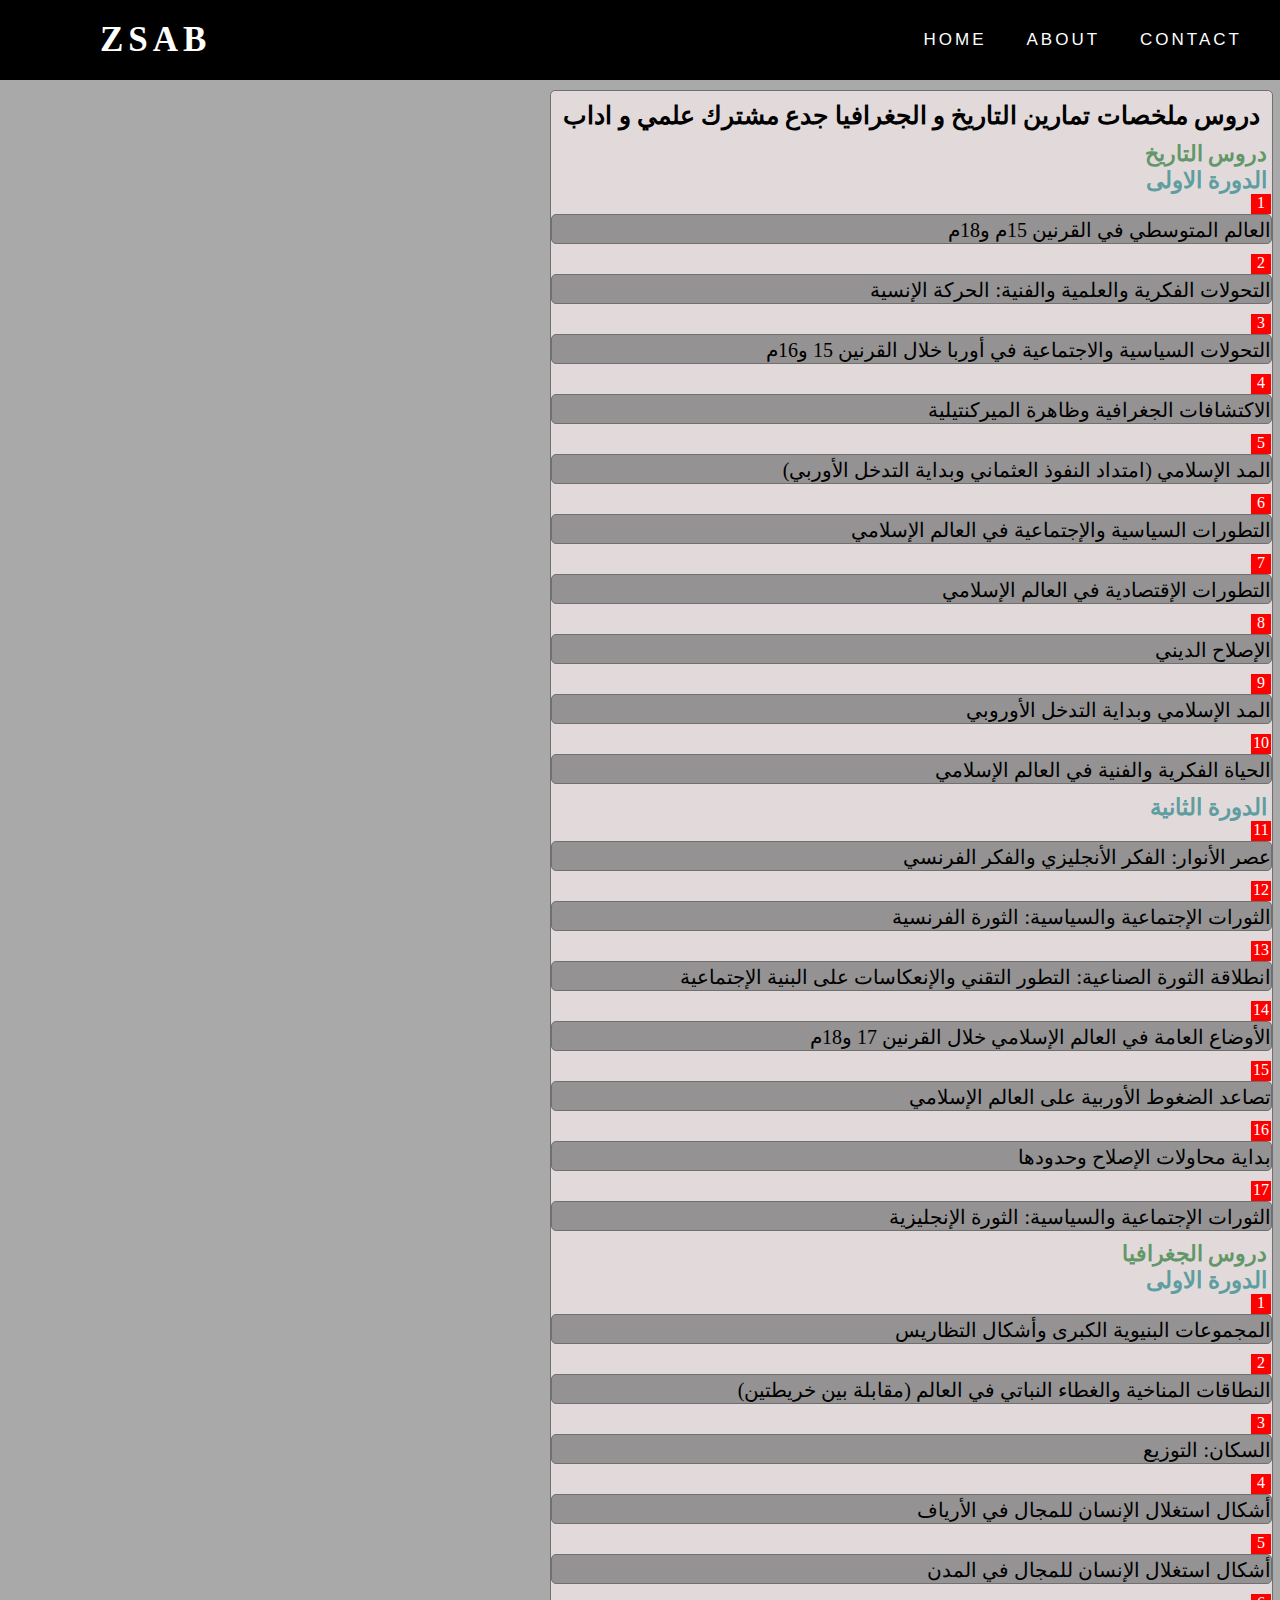
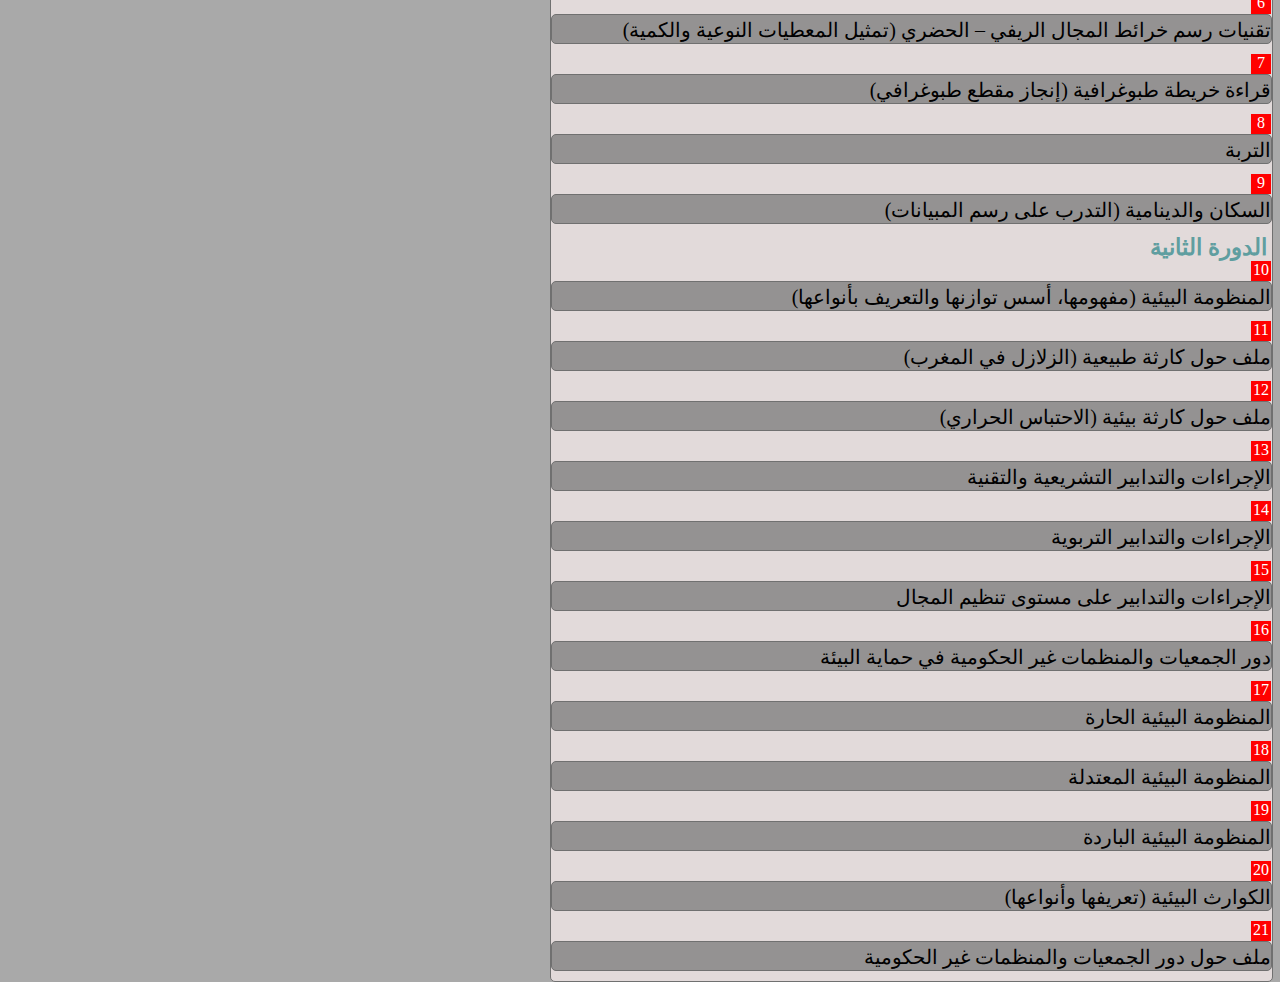
<file: geo.html>
<!DOCTYPE html>
<html lang="en">
<head>
    <meta charset="UTF-8">
    <meta http-equiv="X-UA-Compatible" content="IE=edge">
    <meta name="viewport" content="width=device-width, initial-scale=1.0">
    <link rel="stylesheet" href="math.css">
    <link rel="stylesheet" href="media-math.css">
    <link rel="stylesheet" href="https://cdnjs.cloudflare.com/ajax/libs/font-awesome/5.15.3/css/all.min.css"/>
    <link rel="icon" href="logo.png">
    <title>دروس ملخصات تمارين التاريخ و الجغرافيا جدع مشترك علمي و اداب</title>
</head>
<body>
      <!-- nab-bar -->
   <nav>
    <input type="checkbox" id="check">
    <label for="check" class="checkbtn">
      <i class="fas fa-bars"></i>
    </label>
    <label class="logo">ZSAB</label>
    <ul>
      <li><a href="index.html">Home</a></li>
      <li><a href="About.html">About</a></li>
      <li><a href="contact.html">Contact</a></li>
    </ul>
  </nav>
  <!-- main  -->
  <div class="container">
    <h1 class="h-c">دروس ملخصات تمارين التاريخ و الجغرافيا جدع مشترك علمي و اداب</h1>
    <!-- dawra-1 -->
    <h3 class="d-1">دروس التاريخ</h3>
    <h4 class="d-11">الدورة الاولى</h4>
    <!-- dars-1 -->
    <div class="num-cours">1</div>
    <a href="https://moutamadris.ma/wp-content/uploads/2019/12/cours-geo-tcs-1.pdf">
      <div class="dars-1">
      <p>العالم المتوسطي في القرنين 15م و18م</p>
      </div>
    </a>
    <!-- cours-2 -->
    <div class="num-cours">2</div>
    <a href="https://moutamadris.ma/wp-content/uploads/2019/12/cours-geo-tcs-2.pdf">
      <div class="dars-1">
      <p>التحولات الفكرية والعلمية والفنية: الحركة الإنسية </p>
      </div>
    </a>
    <!-- cours-3 -->
    <div class="num-cours">3</div>
    <a href="https://moutamadris.ma/wp-content/uploads/2019/12/cours-geo-tcs-3.pdf">
      <div class="dars-1">
      <p>التحولات السياسية والاجتماعية في أوربا خلال القرنين 15 و16م</p>
      </div>
    </a>
    <!-- cours-4 -->
    <div class="num-cours">4</div>
    <a href="https://moutamadris.ma/wp-content/uploads/2019/12/cours-geo-tcs-4.pdf">
      <div class="dars-1">
      <p>الاكتشافات الجغرافية وظاهرة الميركنتيلية </p>
      </div>
    </a>
    <!-- cours-5 -->
    <div class="num-cours">5</div>
    <a href="https://moutamadris.ma/wp-content/uploads/2019/12/cours-geo-tcs-5.pdf">
      <div class="dars-1">
      <p>المد الإسلامي (امتداد النفوذ العثماني وبداية التدخل الأوربي) </p>
      </div>
    </a>
    <!-- cours-6 -->
    <div class="num-cours">6</div>
    <a href="https://moutamadris.ma/wp-content/uploads/2019/12/cours-geo-tcs-6.pdf">
      <div class="dars-1">
      <p>التطورات السياسية والإجتماعية في العالم الإسلامي</p>
      </div>
    </a>
    <!-- cours-7 -->
    <div class="num-cours">7</div>
    <a href="https://moutamadris.ma/wp-content/uploads/2019/12/cours-geo-tcs-7.pdf">
      <div class="dars-1">
      <p>التطورات الإقتصادية في العالم الإسلامي</p>
      </div>
    </a>
    <!-- cours-8 -->
    <div class="num-cours">8</div>
    <a href="https://moutamadris.ma/wp-content/uploads/2019/12/cours-geo-tcl-26.pdf">
      <div class="dars-1">
      <p>الإصلاح الديني </p>
      </div>
    </a>
    <!-- cours-9 -->
    <div class="num-cours">9</div>
    <a href="https://moutamadris.ma/wp-content/uploads/2019/12/cours-geo-tcl-27.pdf">
      <div class="dars-1">
      <p>المد الإسلامي وبداية التدخل الأوروبي</p>
      </div>
    </a>
    <!-- cours-10 -->
    <div class="num-cours">10</div>
    <a href="https://moutamadris.ma/wp-content/uploads/2019/12/cours-geo-tcl-28.pdf">
      <div class="dars-1">
      <p>الحياة الفكرية والفنية في العالم الإسلامي</p>
      </div>
    </a>
    <h4 class="d-11">الدورة الثانية</h4>
    <!-- cours-11 -->
    <div class="num-cours">11</div>
    <a href="https://moutamadris.ma/wp-content/uploads/2019/12/cours-geo-tcs-8.pdf">
      <div class="dars-1">
      <p>عصر الأنوار: الفكر الأنجليزي والفكر الفرنسي</p>
      </div>
    </a>
    <!-- cours-12 -->
    <div class="num-cours">12</div>
    <a href="https://moutamadris.ma/wp-content/uploads/2019/12/cours-geo-tcs-9.pdf">
      <div class="dars-1">
      <p>الثورات الإجتماعية والسياسية: الثورة الفرنسية</p>
      </div>
    </a>
    <!-- cours-13 -->
    <div class="num-cours">13</div>
    <a href="https://moutamadris.ma/wp-content/uploads/2019/12/cours-geo-tcs-10.pdf">
      <div class="dars-1">
      <p>انطلاقة الثورة الصناعية: التطور التقني والإنعكاسات على البنية الإجتماعية</p>
      </div>
    </a>
    <!-- cours-14 -->
    <div class="num-cours">14</div>
    <a href="https://moutamadris.ma/wp-content/uploads/2019/12/cours-geo-tcs-11.pdf">
      <div class="dars-1">
      <p>الأوضاع العامة في العالم الإسلامي خلال القرنين 17 و18م</p>
      </div>
    </a>
    <!-- cours-15-->
    <div class="num-cours">15</div>
    <a href="https://moutamadris.ma/wp-content/uploads/2019/12/cours-geo-tcs-12.pdf">
      <div class="dars-1">
      <p>تصاعد الضغوط الأوربية على العالم الإسلامي</p>
      </div>
    </a>
    <!-- cours-16 -->
    <div class="num-cours">16</div>
    <a href="https://moutamadris.ma/wp-content/uploads/2019/12/cours-geo-tcs-13.pdf">
      <div class="dars-1">
      <p>بداية محاولات الإصلاح وحدودها</p>
      </div>
    </a>
    <!-- cours-17 -->
    <div class="num-cours">17</div>
    <a href="https://moutamadris.ma/wp-content/uploads/2019/12/cours-geo-tcl-29.pdf">
      <div class="dars-1">
      <p>الثورات الإجتماعية والسياسية: الثورة الإنجليزية </p>
      </div>
    </a>
    <h3 class="d-1">دروس الجغرافيا</h3>
    <h4 class="d-11">الدورة الاولى</h4>
    <!-- cours-1 -->
    <div class="num-cours">1</div>
    <a href="https://moutamadris.ma/wp-content/uploads/2019/12/cours-geo-tcs-14.pdf">
      <div class="dars-1">
      <p>المجموعات البنيوية الكبرى وأشكال التظاريس</p>
      </div>
    </a>
    <!-- cours-2 -->
    <div class="num-cours">2</div>
    <a href="https://moutamadris.ma/wp-content/uploads/2019/12/cours-geo-tcs-15.pdf">
      <div class="dars-1">
      <p>النطاقات المناخية والغطاء النباتي في العالم (مقابلة بين خريطتين)</p>
      </div>
    </a>
    <!-- cours-3 -->
    <div class="num-cours">3</div>
    <a href="https://moutamadris.ma/wp-content/uploads/2019/12/cours-geo-tcs-16.pdf">
      <div class="dars-1">
      <p>السكان: التوزيع </p>
      </div>
    </a>
    <!-- cours-4 -->
    <div class="num-cours">4</div>
    <a href="https://moutamadris.ma/wp-content/uploads/2019/12/cours-geo-tcs-17.pdf">
      <div class="dars-1">
      <p>أشكال استغلال الإنسان للمجال في الأرياف</p>
      </div>
    </a>
    <!-- cours-5 -->
    <div class="num-cours">5</div>
    <a href="https://moutamadris.ma/wp-content/uploads/2019/12/cours-geo-tcs-18.pdf">
      <div class="dars-1">
          <p>أشكال استغلال الإنسان للمجال في المدن</p>
      </div>
    </a>
    <!-- cours-6 -->
    <div class="num-cours">6</div>
    <a href="https://moutamadris.ma/wp-content/uploads/2019/12/cours-geo-tcs-19.pdf">
      <div class="dars-1">
          <p>تقنيات رسم خرائط المجال الريفي – الحضري (تمثيل المعطيات النوعية والكمية) </p>
      </div>
    </a>
    <!-- cours-7 -->
    <div class="num-cours">7</div>
    <a href="https://moutamadris.ma/wp-content/uploads/2019/12/cours-geo-tcl-30.pdf">
      <div class="dars-1">
          <p>قراءة خريطة طبوغرافية (إنجاز مقطع طبوغرافي)</p>
      </div>
    </a>
    <!-- cours-8-->
    <div class="num-cours">8</div>
    <a href="https://moutamadris.ma/wp-content/uploads/2019/12/cours-geo-tcl-31.pdf">
      <div class="dars-1">
          <p>التربة</p>
      </div>
    </a>
    <!-- cours-9 -->
    <div class="num-cours">9</div>
    <a href="https://moutamadris.ma/wp-content/uploads/2019/12/cours-geo-tcl-32.pdf.">
      <div class="dars-1">
          <p>السكان والدينامية (التدرب على رسم المبيانات) </p>
      </div>
    </a>
    <h4 class="d-11">الدورة الثانية</h4>
    <!-- cours-10 -->
    <div class="num-cours">10</div>
    <a href="https://moutamadris.ma/wp-content/uploads/2019/12/cours-geo-tcs-20.pdf">
      <div class="dars-1">
          <p>المنظومة البيئية (مفهومها، أسس توازنها والتعريف بأنواعها)</p>
      </div>
    </a>
    <!-- cours-11-->
    <div class="num-cours">11</div>
    <a href="https://moutamadris.ma/wp-content/uploads/2019/12/cours-geo-tcs-21.pdf">
      <div class="dars-1">
          <p>ملف حول كارثة طبيعية (الزلازل في المغرب)</p>
      </div>
    </a>
    <!-- cours-12 -->
    <div class="num-cours">12</div>
    <a href="https://moutamadris.ma/wp-content/uploads/2019/12/cours-geo-tcs-22.pdf">
      <div class="dars-1">
          <p>ملف حول كارثة بيئية (الاحتباس الحراري)</p>
      </div>
    </a>
    <!-- cours-13 -->
    <div class="num-cours">13</div>
    <a href="https://moutamadris.ma/wp-content/uploads/2019/12/cours-geo-tcs-23.pdf">
      <div class="dars-1">
          <p>الإجراءات والتدابير التشريعية والتقنية</p>
      </div>
    </a>
    <!-- cours-14 -->
    <div class="num-cours">14</div>
    <a href="https://moutamadris.ma/wp-content/uploads/2019/12/cours-geo-tcs-24.pdf">
      <div class="dars-1">
          <p>الإجراءات والتدابير التربوية</p>
      </div>
    </a>
    <!-- cours-15 -->
    <div class="num-cours">15</div>
    <a href="https://moutamadris.ma/wp-content/uploads/2019/12/cours-geo-tcs-25.pdf">
      <div class="dars-1">
          <p>الإجراءات والتدابير على مستوى تنظيم المجال</p>
      </div>
    </a>
    <!-- cours-16 -->
    <div class="num-cours">16</div>
    <a href="https://moutamadris.ma/wp-content/uploads/2019/12/cours-geo-tcs-26.pdf">
      <div class="dars-1">
          <p>دور الجمعيات والمنظمات غير الحكومية في حماية البيئة </p>
      </div>
    </a>
    <!-- cours-17 -->
    <div class="num-cours">17</div>
    <a href="https://moutamadris.ma/wp-content/uploads/2019/12/cours-geo-tcl-33.pdf">
      <div class="dars-1">
          <p>المنظومة البيئية الحارة </p>
      </div>
    </a>
    <!-- cours-18 -->
    <div class="num-cours">18</div>
    <a href="https://moutamadris.ma/wp-content/uploads/2019/12/cours-geo-tcl-34.pdf">
      <div class="dars-1">
          <p>المنظومة البيئية المعتدلة</p>
      </div>
    </a>
    <!-- cours-19 -->
    <div class="num-cours">19</div>
    <a href="https://moutamadris.ma/wp-content/uploads/2019/12/cours-geo-tcl-35.pdf">
      <div class="dars-1">
          <p>المنظومة البيئية الباردة </p>
      </div>
    </a>
    <!-- cours-20 -->
    <div class="num-cours">20</div>
    <a href="https://moutamadris.ma/wp-content/uploads/2019/12/cours-geo-tcl-36.pdf">
      <div class="dars-1">
          <p>الكوارث البيئية (تعريفها وأنواعها)</p>
      </div>
    </a>
    <!-- cours-21-->
    <div class="num-cours">21</div>
    <a href="https://moutamadris.ma/wp-content/uploads/2019/12/cours-geo-tcl-37.pdf">
      <div class="dars-1">
          <p>ملف حول دور الجمعيات والمنظمات غير الحكومية</p>
      </div>
    </a>
    </div>
</body>
</html>
</file>
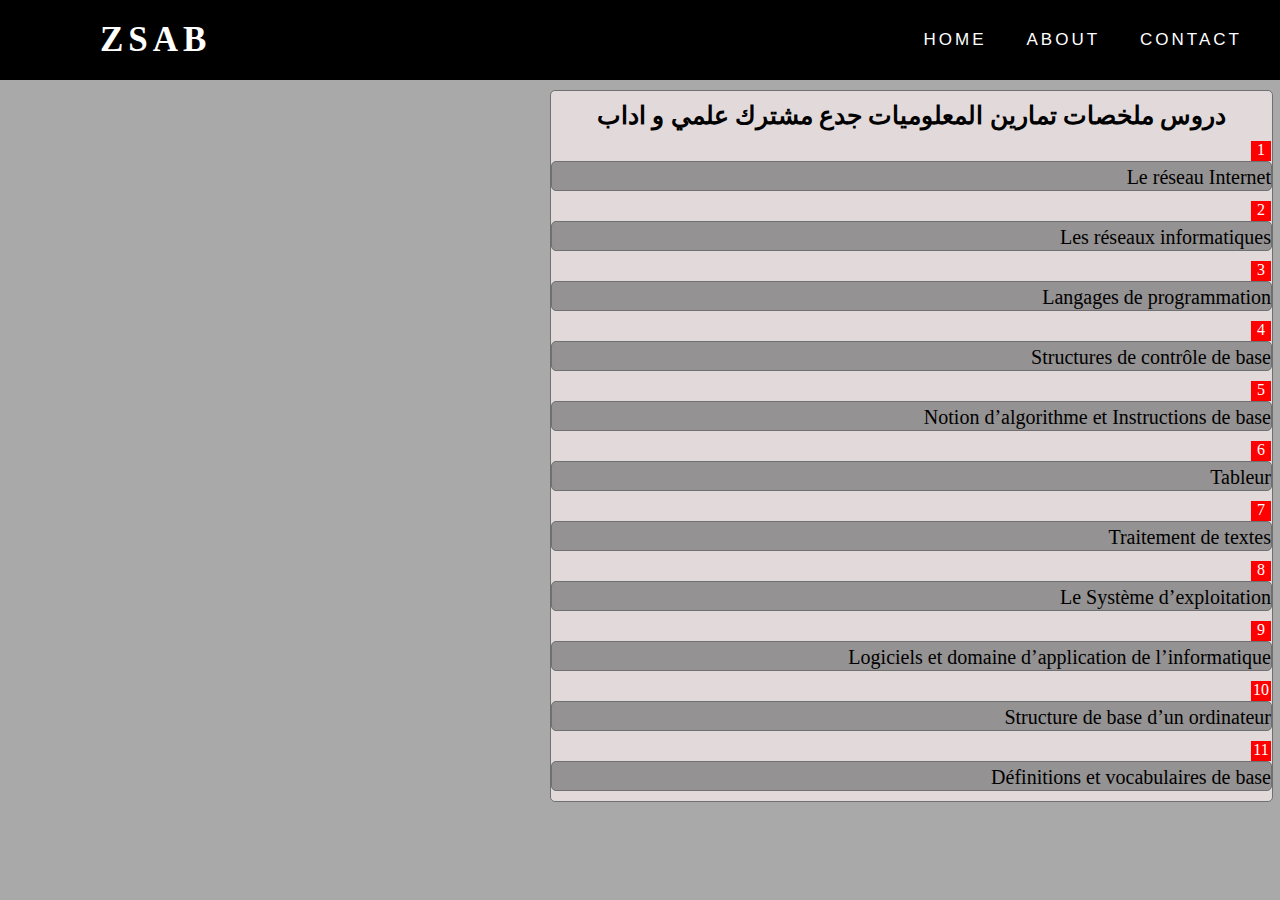
<file: info.html>
<!DOCTYPE html>
<html lang="en">
<head>
    <meta charset="UTF-8">
    <meta http-equiv="X-UA-Compatible" content="IE=edge">
    <meta name="viewport" content="width=device-width, initial-scale=1.0">
    <link rel="stylesheet" href="https://cdnjs.cloudflare.com/ajax/libs/font-awesome/5.15.3/css/all.min.css"/>
    <link rel="stylesheet" href="math.css">
    <link rel="stylesheet" href="media-math.css">
    <link rel="icon" href="logo.png">
    <title>دروس ملخصات تمارين المعلوميات جدع مشترك علمي و اداب</title>
</head>
<body>
      <!-- nab-bar -->
   <nav>
    <input type="checkbox" id="check">
    <label for="check" class="checkbtn">
      <i class="fas fa-bars"></i>
    </label>
    <label class="logo">ZSAB</label>
    <ul>
      <li><a href="index.html">Home</a></li>
      <li><a href="About.html">About</a></li>
      <li><a href="contact.html">Contact</a></li>
    </ul>
  </nav>
  <!-- main -->
  <div class="container">
    <h1 class="h-c">دروس ملخصات تمارين المعلوميات جدع مشترك علمي و اداب</h1>
    <!-- cours-1  -->
    <div class="num-cours">1</div>
    <a href="https://moutamadris.ma/wp-content/uploads/2018/03/cours-tcl-info-01.pdf">
      <div class="dars-1">
      <p>Le réseau Internet	</p>
      </div>
    </a>
    <!-- cour-2 -->
    <div class="num-cours">2</div>
    <a href="https://moutamadris.ma/wp-content/uploads/2018/03/cours-tcl-info-02.pdf">
      <div class="dars-1">
      <p>Les réseaux informatiques	</p>
      </div>
    </a>
    <!-- cours-3 -->
    <div class="num-cours">3</div>
    <a href="https://moutamadris.ma/wp-content/uploads/2018/03/cours-tcl-info-03.pdf">
      <div class="dars-1">
      <p>Langages de programmation	</p>
      </div>
    </a>
    <!-- cours-4 -->
    <div class="num-cours">4</div>
    <a href="https://moutamadris.ma/wp-content/uploads/2018/03/cours-tcl-info-04.pdf">
      <div class="dars-1">
      <p>Structures de contrôle de base	</p>
      </div>
    </a>
    <!-- cours-5 -->
    <div class="num-cours">5</div>
    <a href="https://moutamadris.ma/wp-content/uploads/2018/03/cours-tcl-info-05.pdf">
      <div class="dars-1">
      <p>Notion d’algorithme et Instructions de base	</p>
      </div>
    </a>
    <!-- cours-6 -->
    <div class="num-cours">6</div>
    <a href="https://moutamadris.ma/wp-content/uploads/2018/03/cours-tcl-info-06.pdf">
      <div class="dars-1">
      <p>Tableur	</p>
      </div>
    </a>
    <!-- cours-7 -->
    <div class="num-cours">7</div>
    <a href="https://moutamadris.ma/wp-content/uploads/2018/03/cours-tcl-info-07.pdf">
      <div class="dars-1">
      <p>Traitement de textes	</p>
      </div>
    </a>
    <!-- cours-8 -->
    <div class="num-cours">8</div>
    <a href="https://moutamadris.ma/wp-content/uploads/2018/03/cours-tcl-info-08.pdf">
      <div class="dars-1">
      <p>Le Système d’exploitation	</p>
      </div>
    </a>
    <!-- cours-9 -->
    <div class="num-cours">9</div>
    <a href="https://moutamadris.ma/wp-content/uploads/2018/03/cours-tcl-info-09.pdf">
      <div class="dars-1">
      <p>Logiciels et domaine d’application de l’informatique	</p>
      </div>
    </a>
    <!-- cours-10 -->
    <div class="num-cours">10</div>
    <a href="https://moutamadris.ma/wp-content/uploads/2018/03/cours-tcl-info-10.pdf">
      <div class="dars-1">
      <p>Structure de base d’un ordinateur	</p>
      </div>
    </a>
    <!-- cours-11 -->
    <div class="num-cours">11</div>
    <a href="https://moutamadris.ma/wp-content/uploads/2018/03/cours-tcl-info-11.pdf">
      <div class="dars-1">
      <p>Définitions et vocabulaires de base	</p>
      </div>
    </a>
  </div>
</body>
</html>
</file>
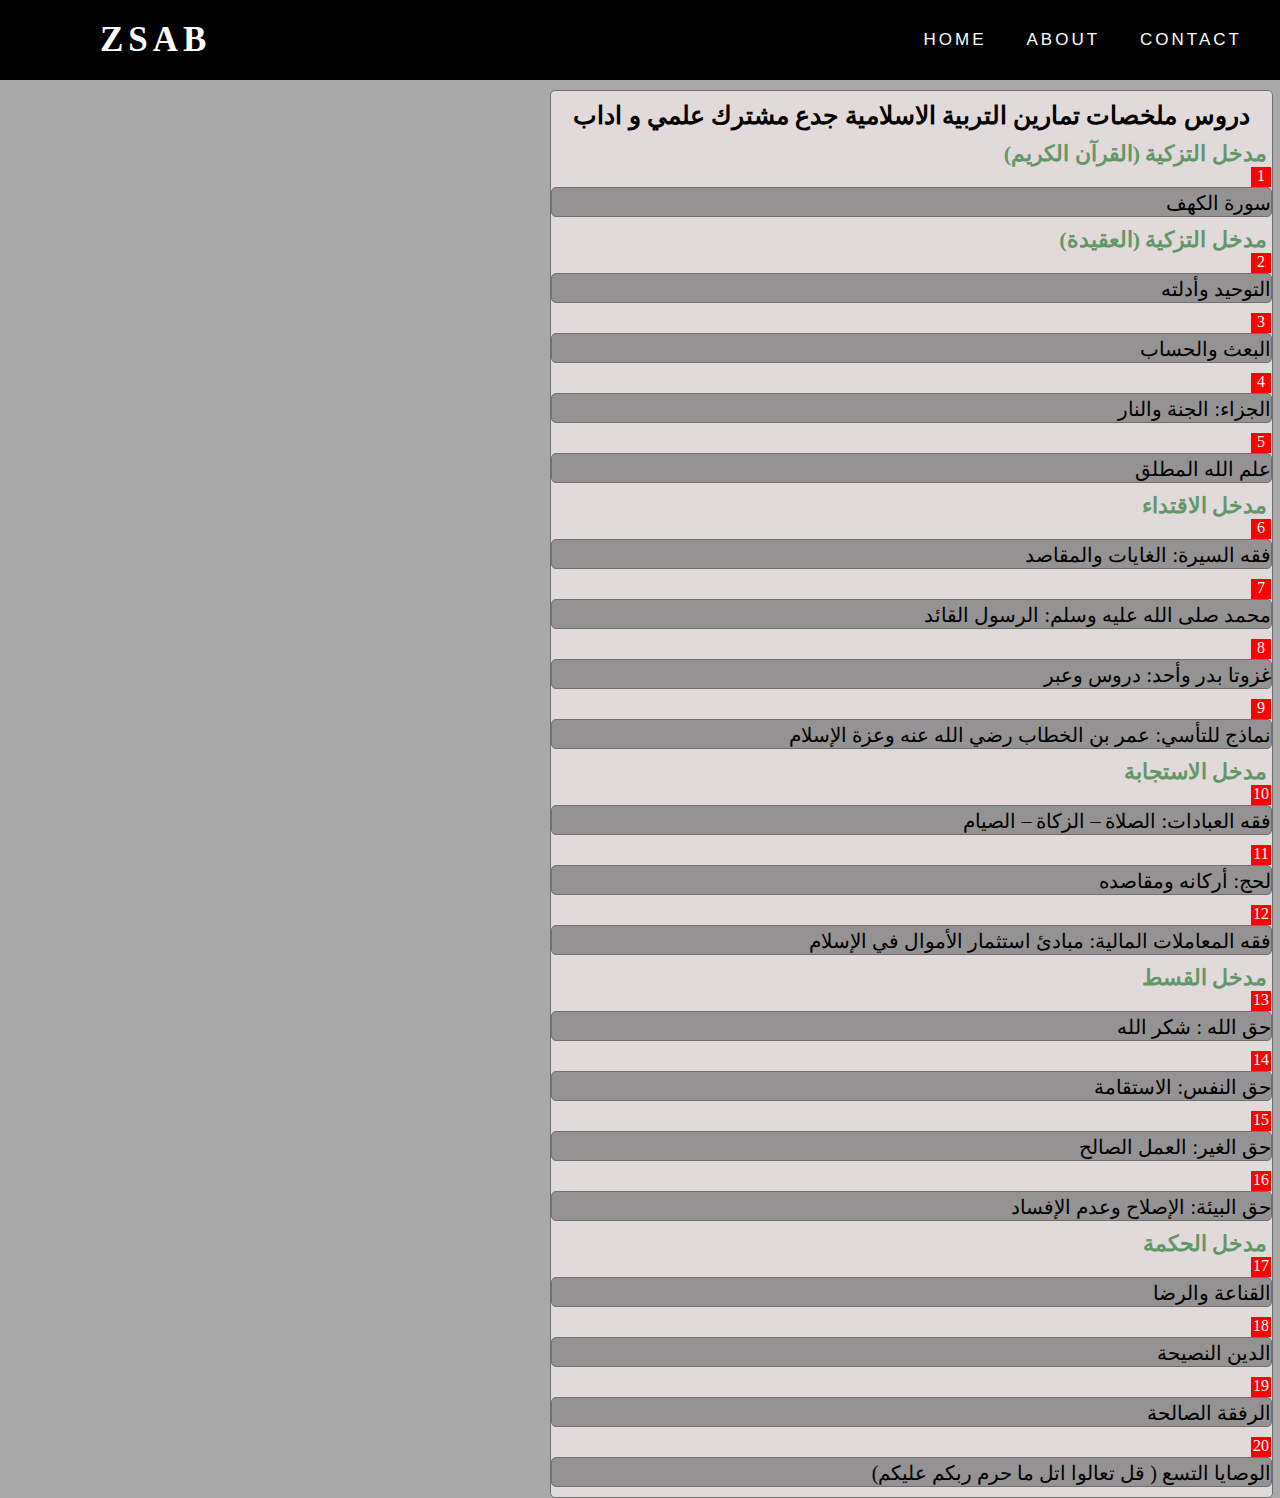
<file: isla.html>
<!DOCTYPE html>
<html lang="en">
<head>
    <meta charset="UTF-8">
    <meta http-equiv="X-UA-Compatible" content="IE=edge">
    <meta name="viewport" content="width=device-width, initial-scale=1.0">
    <title>دروس ملخصات تمارين التربية الاسلامية جدع مشترك علمي و اداب</title>
    <link rel="stylesheet" href="math.css">
    <link rel="stylesheet" href="media-math.css">
    <link rel="stylesheet" href="https://cdnjs.cloudflare.com/ajax/libs/font-awesome/5.15.3/css/all.min.css"/>
    <link rel="icon" href="logo.png">
</head>
<body>
     <!-- nab-bar -->
   <nav>
    <input type="checkbox" id="check">
    <label for="check" class="checkbtn">
      <i class="fas fa-bars"></i>
    </label>
    <label class="logo">ZSAB</label>
    <ul>
      <li><a href="index.html">Home</a></li>
      <li><a href="About.html">About</a></li>
      <li><a href="contact.html">Contact</a></li>
    </ul>
  </nav>
  <!-- main -->
  <main>
    <div class="container">
      <h1 class="h-c">دروس ملخصات تمارين التربية الاسلامية جدع مشترك علمي و اداب</h1>
      <!-- dawra-1 -->
      <h3 class="d-1">مدخل التزكية (القرآن الكريم)</h3>
      <!-- dars-1 -->
      <div class="num-cours">1</div>
      <a href="https://moutamadris.ma/wp-content/uploads/2019/12/cours-islam-tc-2.pdf">
        <div class="dars-1">
        <p>سورة الكهف</p>
        </div>
      </a>
      <h3 class="d-1">مدخل التزكية (العقيدة)</h3>
      <!---->
      <div class="num-cours">2</div>
      <a href="https://moutamadris.ma/wp-content/uploads/2019/12/cours-islam-tc-4.pdf">
        <div class="dars-1">
        <p>التوحيد وأدلته</p>
        </div>
      </a>
      <!---->
      <div class="num-cours">3</div>
      <a href="https://moutamadris.ma/wp-content/uploads/2019/12/cours-islam-tc-5.pdf">
        <div class="dars-1">
        <p>البعث والحساب</p>
        </div>
      </a>
      <!---->
      <div class="num-cours">4</div>
      <a href="https://moutamadris.ma/wp-content/uploads/2019/12/cours-islam-tc-6.pdf">
        <div class="dars-1">
        <p>الجزاء: الجنة والنار</p>
        </div>
      </a>
      <!---->
      <div class="num-cours">5</div>
      <a href="https://moutamadris.ma/wp-content/uploads/2019/12/cours-islam-tc-7.pdf">
        <div class="dars-1">
        <p>علم الله المطلق</p>
        </div>
      </a>
      <h3 class="d-1">مدخل الاقتداء</h3>
      <!---->
      <div class="num-cours">6</div>
      <a href="https://moutamadris.ma/wp-content/uploads/2019/12/cours-islam-tc-9.pdf">
        <div class="dars-1">
        <p>فقه السيرة: الغايات والمقاصد</p>
        </div>
      </a>
        <!---->
        <div class="num-cours">7</div>
        <a href="https://moutamadris.ma/wp-content/uploads/2019/12/cours-islam-tc-10.pdf">
          <div class="dars-1">
          <p>محمد صلى الله عليه وسلم: الرسول القائد</p>
          </div>
        </a>
          <!---->
      <div class="num-cours">8</div>
      <a href="https://moutamadris.ma/wp-content/uploads/2019/12/cours-islam-tc-11.pdf">
        <div class="dars-1">
        <p>غزوتا بدر وأحد: دروس وعبر </p>
        </div>
      </a>
        <!---->
        <div class="num-cours">9</div>
        <a href="https://moutamadris.ma/wp-content/uploads/2019/12/cours-islam-tc-12.pdf">
          <div class="dars-1">
          <p>نماذج للتأسي: عمر بن الخطاب رضي الله عنه وعزة الإسلام </p>
          </div>
        </a>
        <h3 class="d-1">مدخل الاستجابة</h3>
        <!---->
        <div class="num-cours">10</div>
        <a href="https://moutamadris.ma/wp-content/uploads/2019/12/cours-islam-tc-14.pdf">
          <div class="dars-1">
          <p>فقه العبادات: الصلاة – الزكاة – الصيام </p>
          </div>
        </a>
        <!---->
        <div class="num-cours">11</div>
        <a href="https://moutamadris.ma/wp-content/uploads/2019/12/cours-islam-tc-15.pdf">
          <div class="dars-1">
          <p>لحج: أركانه ومقاصده </p>
          </div>
        </a>
        <!---->
        <div class="num-cours">12</div>
        <a href="https://moutamadris.ma/wp-content/uploads/2019/12/cours-islam-tc-16.pdf">
          <div class="dars-1">
          <p>فقه المعاملات المالية: مبادئ استثمار الأموال في الإسلام</p>
          </div>
        </a>
        <h3 class="d-1">مدخل القسط</h3>
        <!---->
        <div class="num-cours">13</div>
        <a href="https://moutamadris.ma/wp-content/uploads/2019/12/cours-islam-tc-18.pdf">
          <div class="dars-1">
          <p>حق الله : شكر الله </p>
          </div>
        </a>
        <!---->
        <div class="num-cours">14</div>
        <a href="https://moutamadris.ma/wp-content/uploads/2019/12/cours-islam-tc-19.pdf">
          <div class="dars-1">
          <p>حق النفس: الاستقامة </p>
          </div>
        </a>
        <!---->
        <div class="num-cours">15</div>
        <a href="https://moutamadris.ma/wp-content/uploads/2019/12/cours-islam-tc-20.pdf">
          <div class="dars-1">
          <p>حق الغير: العمل الصالح </p>
          </div>
        </a>
        <!---->
        <div class="num-cours">16</div>
        <a href="https://moutamadris.ma/wp-content/uploads/2019/12/cours-islam-tc-21.pdf">
          <div class="dars-1">
          <p>حق البيئة: الإصلاح وعدم الإفساد</p>
          </div>
        </a>
        <h3 class="d-1">مدخل الحكمة</h3>
        <!---->
        <div class="num-cours">17</div>
        <a href="https://moutamadris.ma/wp-content/uploads/2019/12/cours-islam-tc-23.pdf">
          <div class="dars-1">
          <p>القناعة والرضا </p>
          </div>
        </a>
        <div class="num-cours">18</div>
        <a href="https://moutamadris.ma/wp-content/uploads/2019/12/cours-islam-tc-24.pdf">
          <div class="dars-1">
          <p>الدين النصيحة</p>
          </div>
        </a>
        <div class="num-cours">19</div>
        <a href="https://moutamadris.ma/wp-content/uploads/2019/12/cours-islam-tc-25.pdf">
          <div class="dars-1">
          <p>الرفقة الصالحة</p>
          </div>
        </a>
        <div class="num-cours">20</div>
        <a href="https://moutamadris.ma/wp-content/uploads/2019/12/cours-islam-tc-26.pdf">
          <div class="dars-1">
          <p>الوصايا التسع ( قل تعالوا اتل ما حرم ربكم عليكم)</p>
          </div>
        </a>
    </div>
  </main>
</body>
</html>
</file>
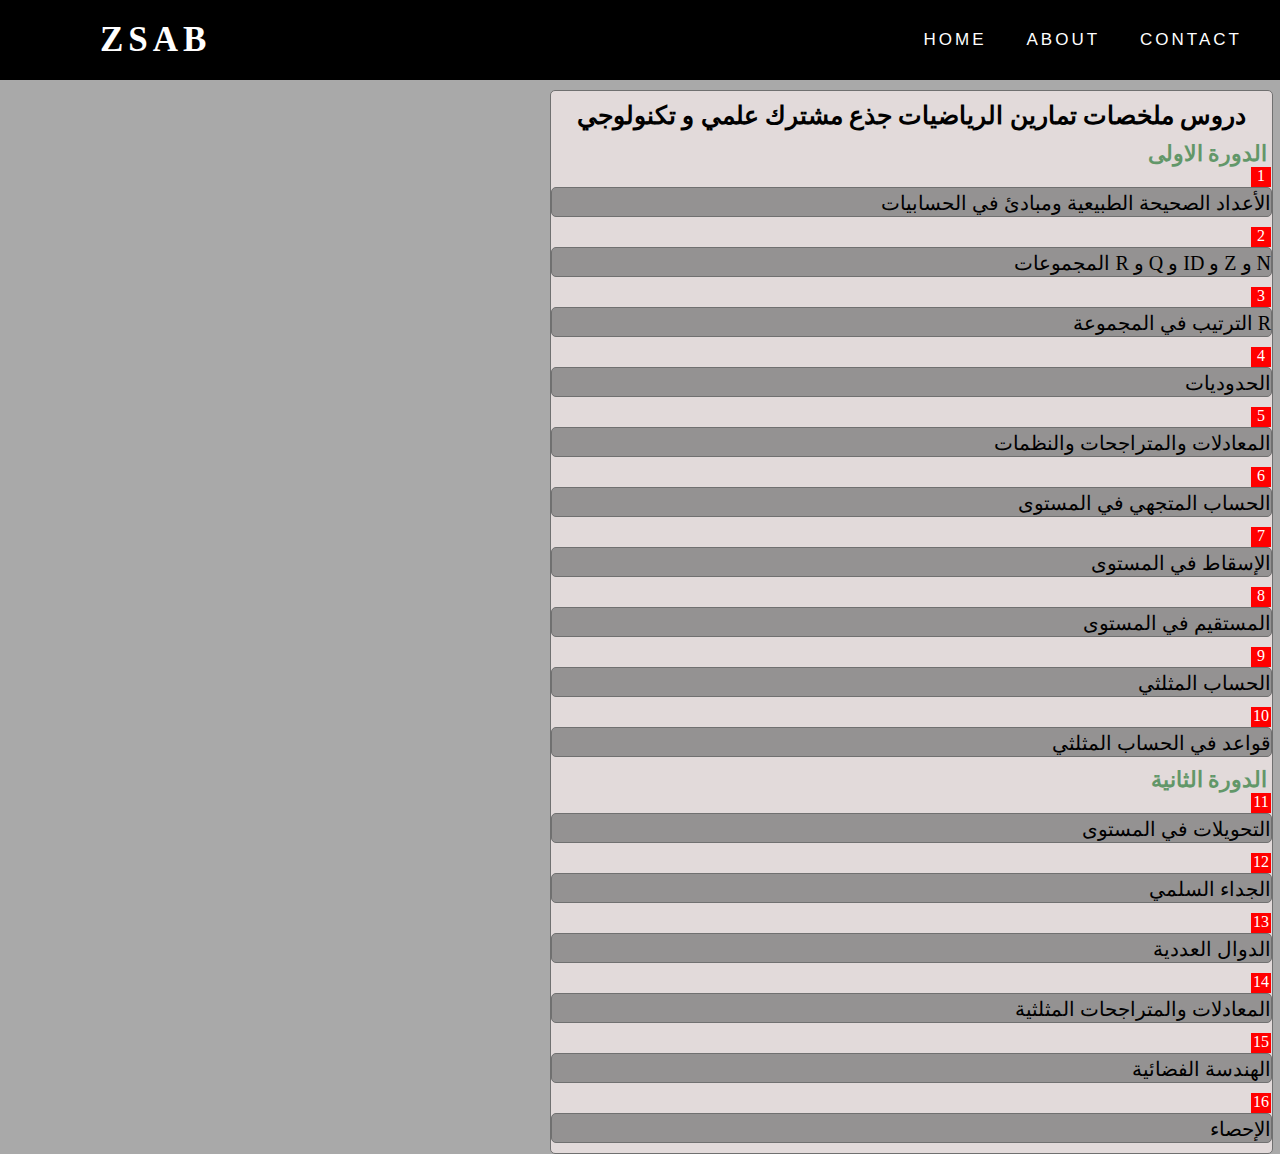
<file: math.html>
<!DOCTYPE html>
<html lang="en">
<head>
    <meta charset="UTF-8">
    <meta http-equiv="X-UA-Compatible" content="IE=edge">
    <meta name="viewport" content="width=device-width, initial-scale=1.0">
    <link rel="stylesheet" href="math.css">
    <link rel="stylesheet" href="media-math.css">
    <link rel="stylesheet" href="https://cdnjs.cloudflare.com/ajax/libs/font-awesome/5.15.3/css/all.min.css"/>
    <link rel="icon" href="logo.png">
    <title>دروس ملخصات تمارين الرياضيات جذع مشترك علمي و تكنولوجي</title>
</head>
<body>
     <!-- nab-bar -->
   <nav>
    <input type="checkbox" id="check">
    <label for="check" class="checkbtn">
      <i class="fas fa-bars"></i>
    </label>
    <label class="logo">ZSAB</label>
    <ul>
      <li><a  href="index.html">Home</a></li>
      <li><a href="About.html">About</a></li>
      <li><a href="contact.html">Contact</a></li>
    </ul>
  </nav>
  <!-- main -->
  <main>
    <div class="container">
      <h1 class="h-c">دروس ملخصات تمارين الرياضيات جذع مشترك علمي و تكنولوجي</h1>
      <!-- dawra-1 -->
      <h3 class="d-1">الدورة الاولى</h3>
      <!-- dars-1 -->
      <div class="num-cours">1</div>
      <a href="https://moutamadris.ma/wp-content/uploads/2020/10/cours-maths-tcs-n1-ex1.pdf">
        <div class="dars-1">
        <p>الأعداد الصحيحة الطبيعية ومبادئ في الحسابيات</p>
        </div>
      </a>
      <!-- dars-2 -->
      <div class="num-cours">2</div>
      <a href="https://moutamadris.ma/wp-content/uploads/2020/10/cours-maths-tcs-n2-ex1.pdf">
        <div class="dars-1">
        <p> المجموعات R و Q و ID و Z و N</p>
        </div>
      </a>
      <!-- dars-3 -->
      <div class="num-cours">3</div>
      <a href="https://moutamadris.ma/wp-content/uploads/2020/10/cours-maths-tcs-n3-ex1.pdf">
        <div class="dars-1">
        <p> الترتيب في المجموعة R</p>
        </div>
      </a>
      <!-- dars-4 -->
      <div class="num-cours">4</div>
      <a href="https://moutamadris.ma/wp-content/uploads/2020/10/cours-maths-tcs-n4-ex1.pdf">
        <div class="dars-1">
        <p> الحدوديات</p>
        </div>
      </a>
      <!-- dars-5 -->
      <div class="num-cours">5</div>
      <a href="https://moutamadris.ma/wp-content/uploads/2020/10/cours-maths-tcs-n5-ex1.pdf">
        <div class="dars-1">
        <p> المعادلات والمتراجحات والنظمات</p>
        </div>
      </a>
      <!-- dars-6 -->
      <div class="num-cours">6</div>
      <a href="https://moutamadris.ma/wp-content/uploads/2020/10/cours-maths-tcs-n6-ex1.pdf">
        <div class="dars-1">
        <p>الحساب المتجهي في المستوى </p>
        </div>
      </a>
      <!-- dars-7 -->
      <div class="num-cours">7</div>
      <a href="https://moutamadris.ma/wp-content/uploads/2020/10/cours-maths-tcs-n7-ex1.pdf">
        <div class="dars-1">
        <p>الإسقاط في المستوى</p>
        </div>
      </a>
      <!-- dars-8 -->
      <div class="num-cours">8</div>
      <a href="https://moutamadris.ma/wp-content/uploads/2020/10/cours-maths-tcs-n8-ex1.pdf">
        <div class="dars-1">
        <p>المستقيم في المستوى</p>
        </div>
      </a>
      <!-- cours-9 -->
      <div class="num-cours">9</div>
      <a href="https://moutamadris.ma/wp-content/uploads/2020/10/cours-maths-tcs-n9-ex1.pdf">
        <div class="dars-1">
        <p>الحساب المثلثي</p>
        </div>
      </a>
      <!-- cours-10 -->
      <div class="num-cours">10</div>
      <a href="https://moutamadris.ma/wp-content/uploads/2020/10/cours-maths-tcs-n9-ex1.pdf">
        <div class="dars-1">
        <p> قواعد في الحساب المثلثي</p>
        </div>
      </a>
      <h3 class="d-1">الدورة الثانية</h3>
      <!-- dars-11 -->
      <div class="num-cours">11</div>
      <a href="https://moutamadris.ma/wp-content/uploads/2020/10/cours-maths-tcs-n10-ex1.pdf">
        <div class="dars-1">
        <p>التحويلات في المستوى</p>
        </div>
      </a>
      <!-- dars-12 -->
      <div class="num-cours">12</div>
      <a href="https://moutamadris.ma/wp-content/uploads/2020/10/cours-maths-tcs-n11-ex1.pdf">
        <div class="dars-1">
        <p>الجداء السلمي</p>
        </div>
      </a>
      <!-- dars-13 -->
      <div class="num-cours">13</div>
      <a href="https://moutamadris.ma/wp-content/uploads/2020/10/cours-maths-tcs-n12-ex1.pdf">
        <div class="dars-1">
        <p>الدوال العددية </p>
        </div>
      </a>
      <!-- dars-14 -->
      <div class="num-cours">14</div>
      <a href="https://moutamadris.ma/wp-content/uploads/2020/10/cours-maths-tcs-n13-ex1.pdf">
        <div class="dars-1">
        <p> المعادلات والمتراجحات المثلثية </p>
        </div>
      </a>
      <!-- dars-15 -->
      <div class="num-cours">15</div>
      <a href="https://moutamadris.ma/wp-content/uploads/2020/10/cours-maths-tcs-n14-ex1.pdf">
        <div class="dars-1">
        <p> الهندسة الفضائية</p>
        </div>
      </a>
      <!-- dars-16 -->
      <div class="num-cours">16</div>
      <a href="https://moutamadris.ma/wp-content/uploads/2020/10/cours-maths-tcs-n15-ex1.pdf">
        <div class="dars-1">
        <p> الإحصاء</p>
        </div>
      </a>
    </div>
  </main>
</body>
</html>
</file>
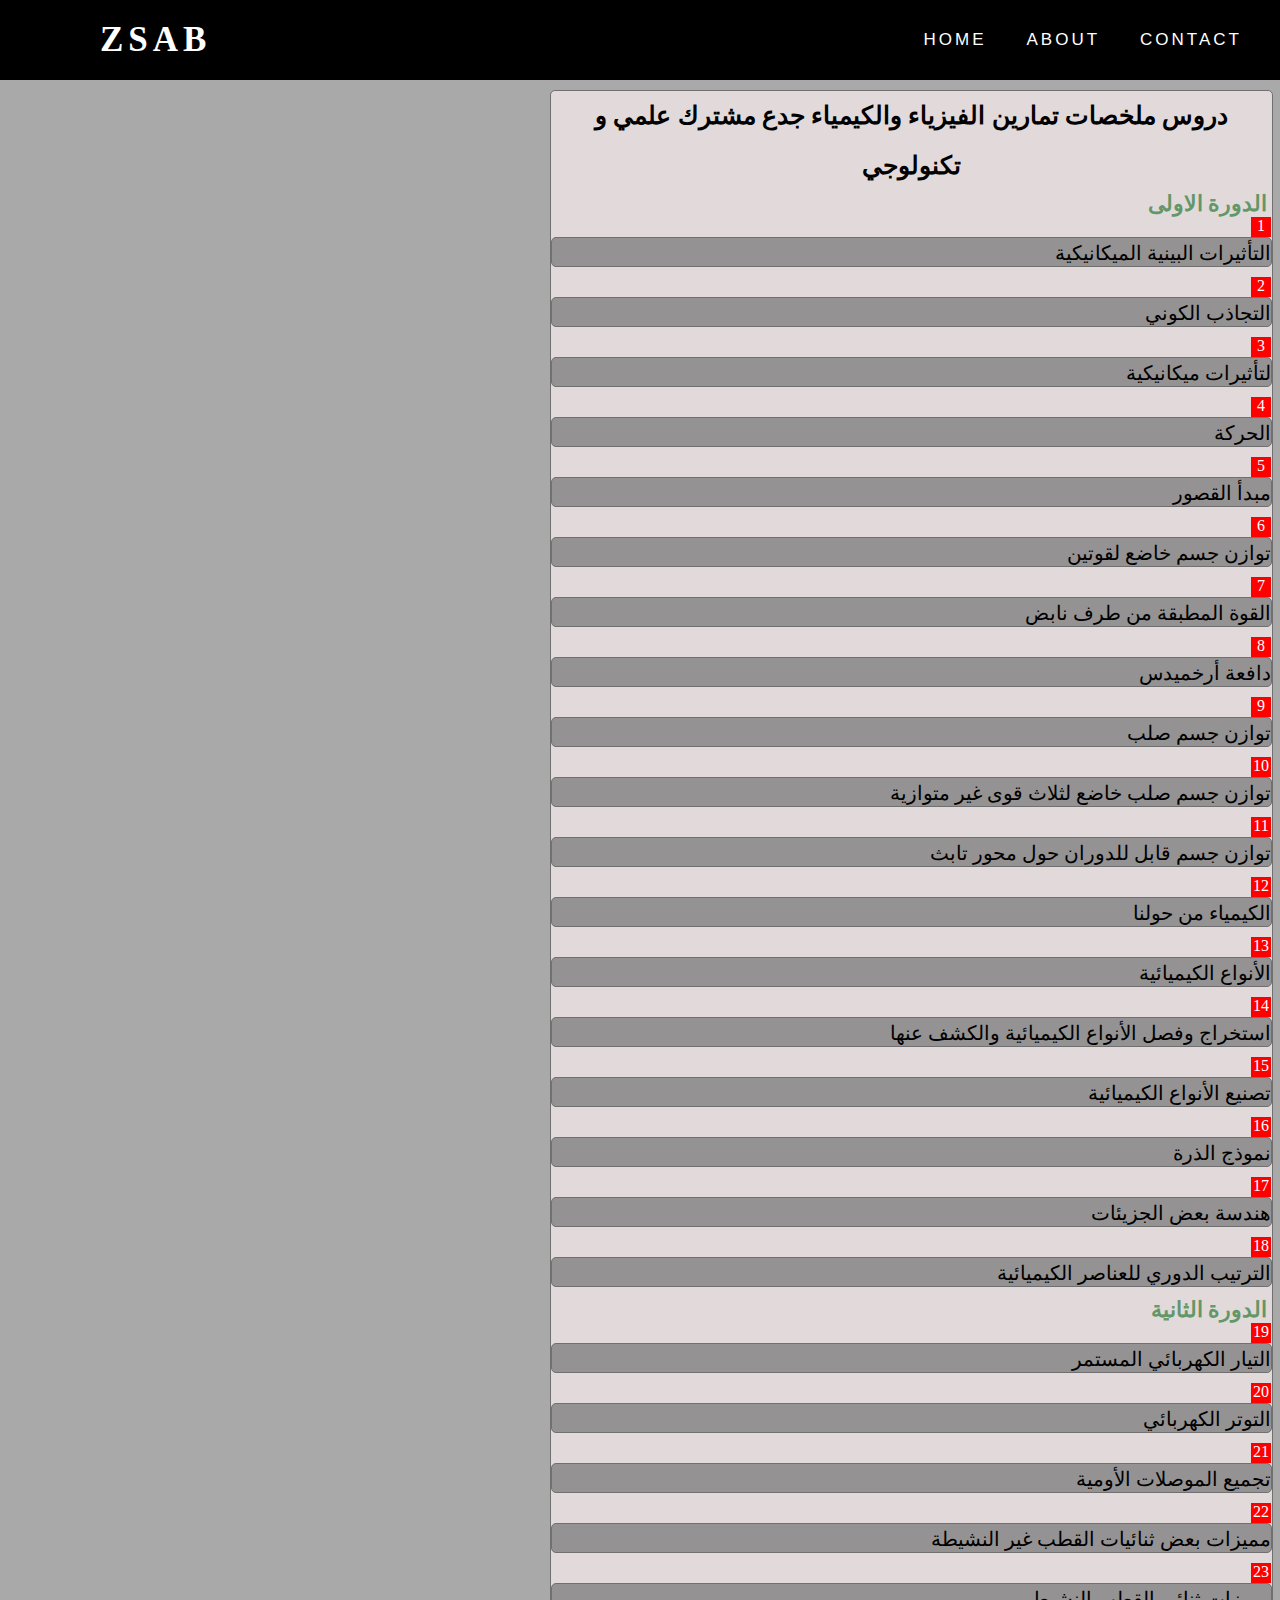
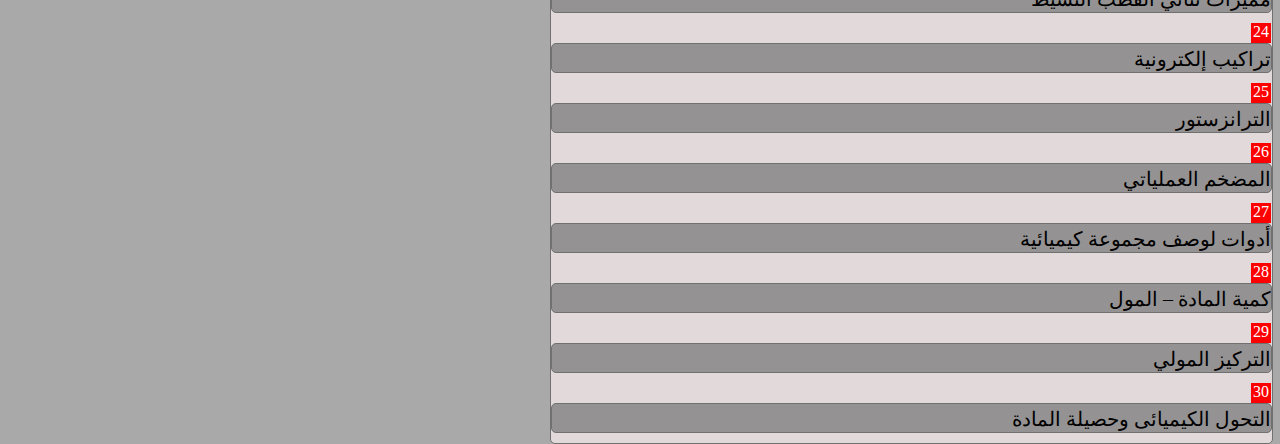
<file: phisi.html>
<!DOCTYPE html>
<html lang="en">
<head>
    <meta charset="UTF-8">
    <link rel="stylesheet" href="math.css">
    <link rel="stylesheet" href="media-math.css">
    <link rel="stylesheet" href="https://cdnjs.cloudflare.com/ajax/libs/font-awesome/5.15.3/css/all.min.css"/>
    <link rel="icon" href="logo.png">
    <meta http-equiv="X-UA-Compatible" content="IE=edge">
    <meta name="viewport" content="width=device-width, initial-scale=1.0">
    <title>دروس ملخصات تمارين الفيزياء والكيمياء جدع مشترك علمي و تكنولوجي</title>
</head>
<body>
      <!-- nab-bar -->
   <nav>
    <input type="checkbox" id="check">
    <label for="check" class="checkbtn">
      <i class="fas fa-bars"></i>
    </label>
    <label class="logo">ZSAB</label>
    <ul>
      <li><a  href="index.html">Home</a></li>
      <li><a href="About.html">About</a></li>
      <li><a href="contact.html">Contact</a></li>
    </ul>
  </nav>
  <!-- main -->
   <main>
    <div class="container">
      <h1 class="h-c">دروس ملخصات تمارين الفيزياء والكيمياء جدع مشترك علمي و تكنولوجي</h1>
      <!-- dawra-1 -->
      <h3 class="d-1">الدورة الاولى</h3>
      <!-- dars-1 -->
      <div class="num-cours">1</div>
      <a href="https://moutamadris.ma/wp-content/uploads/2020/10/cours-pc-tcs-n1-part1-ex1.pdf">
        <div class="dars-1">
        <p>التأثيرات البينية الميكانيكية</p>
        </div>
      </a>
      <!-- cours-2 -->
      <div class="num-cours">2</div>
      <a href="https://moutamadris.ma/wp-content/uploads/2020/10/cours-pc-tcs-n1-part1-ex1.pdf">
        <div class="dars-1">
        <p>التجاذب الكوني</p>
        </div>
      </a>
      <!-- cours-3 -->
      <div class="num-cours">3</div>
      <a href="https://moutamadris.ma/wp-content/uploads/2020/10/cours-pc-tcs-n1-part2-ex1.pdf">
        <div class="dars-1">
        <p>لتأثيرات ميكانيكية </p>
        </div>
      </a>
      <!---->
      <div class="num-cours">4</div>
      <a href="https://moutamadris.ma/wp-content/uploads/2020/10/cours-pc-tcs-n2-ex1.pdf">
        <div class="dars-1">
        <p>الحركة </p>
        </div>
      </a>
      <!---->
      <div class="num-cours">5</div>
      <a href="https://moutamadris.ma/wp-content/uploads/2020/10/cours-pc-tcs-n3-ex1.pdf">
        <div class="dars-1">
        <p>مبدأ القصور</p>
        </div>
      </a>
      <!---->
      <div class="num-cours">6</div>
      <a href="https://moutamadris.ma/wp-content/uploads/2020/10/cours-pc-tcs-n4-ex1.pdf">
        <div class="dars-1">
        <p> توازن جسم خاضع لقوتين</p>
        </div>
      </a>
      <!---->
      <div class="num-cours">7</div>
      <a href="https://moutamadris.ma/wp-content/uploads/2020/10/cours-pc-tcs-n4-ex1.pdf">
        <div class="dars-1">
        <p> القوة المطبقة من طرف نابض</p>
        </div>
      </a>
      <!---->
      <div class="num-cours">8</div>
      <a href="https://moutamadris.ma/wp-content/uploads/2020/10/cours-pc-tcs-n4-ex1.pdf">
        <div class="dars-1">
        <p>دافعة أرخميدس</p>
        </div>
      </a>
      <!---->
      <div class="num-cours">9</div>
      <a href="https://moutamadris.ma/wp-content/uploads/2020/10/cours-pc-tcs-n5-p1-ex1.pdf">
        <div class="dars-1">
        <p>توازن جسم صلب </p>
        </div>
      </a>
      <!---->
      <div class="num-cours">10</div>
      <a href="https://moutamadris.ma/wp-content/uploads/2020/10/cours-pc-tcs-n5-p1-ex1.pdf">
        <div class="dars-1">
        <p>توازن جسم صلب خاضع لثلاث قوى غير متوازية</p>
        </div>
      </a>
      <!---->
      <div class="num-cours">11</div>
      <a href="https://moutamadris.ma/wp-content/uploads/2020/10/cours-pc-tcs-n5-ex1.pdf">
        <div class="dars-1">
        <p> توازن جسم قابل للدوران حول محور تابث </p>
        </div>
      </a>
      <!---->
      <div class="num-cours">12</div>
      <a href="https://moutamadris.ma/wp-content/uploads/2019/12/cours-pc-tc-12.pdf">
        <div class="dars-1">
        <p>الكيمياء من حولنا </p>
        </div>
      </a>
      <!---->
      <div class="num-cours">13</div>
      <a href="https://moutamadris.ma/wp-content/uploads/2019/12/cours-pc-tc-13.pdf">
        <div class="dars-1">
        <p>الأنواع الكيميائية</p>
        </div>
      </a>
      <!---->
      <div class="num-cours">14</div>
      <a href="https://moutamadris.ma/wp-content/uploads/2019/12/cours-pc-tc-14.pdf">
        <div class="dars-1">
        <p>استخراج وفصل الأنواع الكيميائية والكشف عنها</p>
        </div>
      </a>
      <!---->
      <div class="num-cours">15</div>
      <a href="https://moutamadris.ma/wp-content/uploads/2019/12/cours-pc-tc-15.pdf">
        <div class="dars-1">
        <p>تصنيع الأنواع الكيميائية</p>
        </div>
      </a>
      <!---->
      <div class="num-cours">16</div>
      <a href="https://moutamadris.ma/wp-content/uploads/2019/12/cours-pc-tc-16.pdf">
        <div class="dars-1">
        <p>نموذج الذرة</p>
        </div>
      </a>
      <!---->
      <div class="num-cours">17</div>
      <a href="https://moutamadris.ma/wp-content/uploads/2019/12/cours-pc-tc-17.pdf">
        <div class="dars-1">
        <p>هندسة بعض الجزيئات</p>
        </div>
      </a>
      <!---->
      <div class="num-cours">18</div>
      <a href="https://moutamadris.ma/wp-content/uploads/2019/12/cours-pc-tc-18.pdf">
        <div class="dars-1">
        <p>الترتيب الدوري للعناصر الكيميائية</p>
        </div>
      </a>
      <h3 class="d-1">الدورة الثانية</h3>
      <!---->
      <div class="num-cours">19</div>
      <a href="https://moutamadris.ma/wp-content/uploads/2019/12/cours-pc-tc-19.pdf">
        <div class="dars-1">
        <p>التيار الكهربائي المستمر</p>
        </div>
      </a>
      <!---->
      <div class="num-cours">20</div>
      <a href="https://moutamadris.ma/wp-content/uploads/2019/12/cours-pc-tc-20.pdf">
        <div class="dars-1">
        <p>التوتر الكهربائي</p>
        </div>
      </a>
       <!---->
       <div class="num-cours">21</div>
       <a href="https://moutamadris.ma/wp-content/uploads/2019/12/cours-pc-tc-21.pdf">
         <div class="dars-1">
         <p>تجميع الموصلات الأومية</p>
         </div>
       </a>
        <!---->
      <div class="num-cours">22</div>
      <a href="https://moutamadris.ma/wp-content/uploads/2019/12/cours-pc-tc-22.pdf">
        <div class="dars-1">
        <p>مميزات بعض ثنائيات القطب غير النشيطة</p>
        </div>
      </a>
       <!---->
       <div class="num-cours">23</div>
       <a href="https://moutamadris.ma/wp-content/uploads/2019/12/cours-pc-tc-23.pdf">
         <div class="dars-1">
         <p>مميزات ثنائي القطب النشيط</p>
         </div>
       </a>
        <!---->
      <div class="num-cours">24</div>
      <a href="https://moutamadris.ma/wp-content/uploads/2019/12/cours-pc-tc-24.pdf">
        <div class="dars-1">
        <p>تراكيب إلكترونية </p>
        </div>
      </a>
       <!---->
       <div class="num-cours">25</div>
       <a href="https://moutamadris.ma/wp-content/uploads/2019/12/cours-pc-tc-25.pdf">
         <div class="dars-1">
         <p>الترانزستور</p>
         </div>
       </a>
        <!---->
      <div class="num-cours">26</div>
      <a href="https://moutamadris.ma/wp-content/uploads/2019/12/cours-pc-tc-26.pdf">
        <div class="dars-1">
        <p>المضخم العملياتي</p>
        </div>
      </a>
       <!---->
       <div class="num-cours">27</div>
       <a href="https://moutamadris.ma/wp-content/uploads/2019/12/cours-pc-tc-27.pdf">
         <div class="dars-1">
         <p>أدوات لوصف مجموعة كيميائية</p>
         </div>
       </a>
        <!---->
      <div class="num-cours">28</div>
      <a href="https://moutamadris.ma/wp-content/uploads/2019/12/cours-pc-tc-28.pdf">
        <div class="dars-1">
        <p>كمية المادة – المول</p>
        </div>
      </a>
       <!---->
       <div class="num-cours">29</div>
       <a href="https://moutamadris.ma/wp-content/uploads/2019/12/cours-pc-tc-29.pdf">
         <div class="dars-1">
         <p>التركيز المولي</p>
         </div>
       </a>
        <!---->
      <div class="num-cours">30</div>
      <a href="https://moutamadris.ma/wp-content/uploads/2019/12/cours-pc-tc-30.pdf">
        <div class="dars-1">
        <p>التحول الكيميائى وحصيلة المادة </p>
        </div>
      </a>
    </div>
   </main>
</body>
</html>
</file>
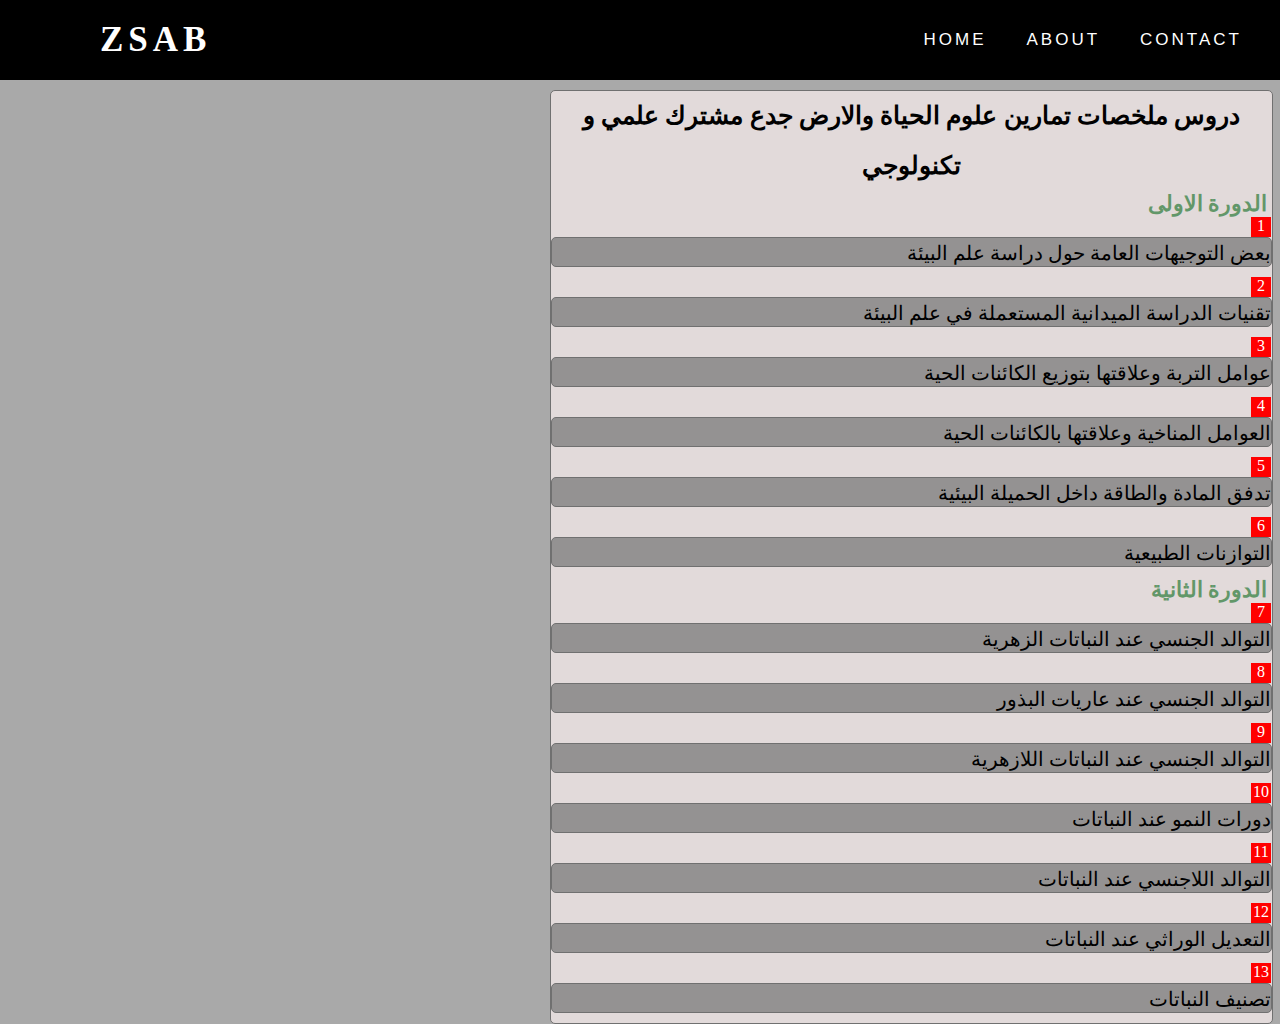
<file: svt.html>
<!DOCTYPE html>
<html lang="en">
<head>
    <meta charset="UTF-8">
    <meta http-equiv="X-UA-Compatible" content="IE=edge">
    <meta name="viewport" content="width=device-width, initial-scale=1.0">
    <link rel="stylesheet" href="math.css">
    <link rel="stylesheet" href="https://cdnjs.cloudflare.com/ajax/libs/font-awesome/5.15.3/css/all.min.css"/>
    <link rel="stylesheet" href="media-math.css">
    <link rel="icon" href="logo.png">
    <title>دروس ملخصات تمارين علوم الحياة والارض جدع مشترك علمي و تكنولوجي</title>
</head>
<body>
    <!-- nav-bar -->
    <nav>
        <input type="checkbox" id="check">
        <label for="check" class="checkbtn">
          <i class="fas fa-bars"></i>
        </label>
        <label class="logo">ZSAB</label>
        <ul>
          <li><a href="index.html">Home</a></li>
          <li><a href="About.html">About</a></li>
          <li><a href="contact.html">Contact</a></li>
        </ul>
      </nav>
      <!-- main -->
  <main>
    <div class="container">
      <h1 class="h-c">دروس ملخصات تمارين علوم الحياة والارض جدع مشترك علمي و تكنولوجي</h1>
      <!-- dawra-1 -->
      <h3 class="d-1">الدورة الاولى</h3>
      <!-- dars-1 -->
      <div class="num-cours">1</div>
      <a href="https://moutamadris.ma/wp-content/uploads/2019/12/cours-svt-tcs-1.pdf">
        <div class="dars-1">
        <p>بعض التوجيهات العامة حول دراسة علم البيئة</p>
        </div>
      </a>
      <!-- dars-2 -->
      <div class="num-cours">2</div>
      <a href="https://moutamadris.ma/wp-content/uploads/2019/12/cours-svt-tcs-2.pdf">
        <div class="dars-1">
        <p>تقنيات الدراسة الميدانية المستعملة في علم البيئة</p>
        </div>
      </a>
      <!-- dars-3 -->
      <div class="num-cours">3</div>
      <a href="https://moutamadris.ma/wp-content/uploads/2019/12/cours-svt-tcs-3.pdf">
        <div class="dars-1">
        <p>عوامل التربة وعلاقتها بتوزيع الكائنات الحية </p>
        </div>
      </a>
      <!-- dars-4 -->
      <div class="num-cours">4</div>
      <a href="https://moutamadris.ma/wp-content/uploads/2019/12/cours-svt-tcs-4.pdf">
        <div class="dars-1">
        <p>العوامل المناخية وعلاقتها بالكائنات الحية </p>
        </div>
      </a>
      <!-- dars-5 -->
      <div class="num-cours">5</div>
      <a href="https://moutamadris.ma/wp-content/uploads/2019/12/cours-svt-tcs-5.pdf">
        <div class="dars-1">
        <p>تدفق المادة والطاقة داخل الحميلة البيئية</p>
        </div>
      </a>
      <!-- dars-6 -->
      <div class="num-cours">6</div>
      <a href="https://moutamadris.ma/wp-content/uploads/2019/12/cours-svt-tcs-6.pdf">
        <div class="dars-1">
        <p>التوازنات الطبيعية</p>
        </div>
      </a>
      <h3 class="d-1">الدورة الثانية</h3>
      <!--dars-7 -->
      <div class="num-cours">7</div>
      <a href="https://moutamadris.ma/wp-content/uploads/2019/12/cours-svt-tcs-7.pdf">
        <div class="dars-1">
        <p>التوالد الجنسي عند النباتات الزهرية</p>
        </div>
      </a>
      <!-- dars-8 -->
      <div class="num-cours">8</div>
      <a href="https://moutamadris.ma/wp-content/uploads/2019/12/cours-svt-tcs-8.pdf">
        <div class="dars-1">
        <p>التوالد الجنسي عند عاريات البذور</p>
        </div>
      </a>
      <!-- dars-9 -->
       <div class="num-cours">9</div>
      <a href="https://moutamadris.ma/wp-content/uploads/2019/12/cours-svt-tcs-9.pdf">
        <div class="dars-1">
        <p>التوالد الجنسي عند النباتات اللازهرية </p>
        </div>
      </a>
      <!-- dars-10 -->
      <div class="num-cours">10</div>
      <a href="https://moutamadris.ma/wp-content/uploads/2019/12/cours-svt-tcs-10.pdf">
        <div class="dars-1">
        <p>دورات النمو عند النباتات</p>
        </div>
      </a>
      <!-- dars-11 -->
      <div class="num-cours">11</div>
      <a href="https://moutamadris.ma/wp-content/uploads/2019/12/cours-svt-tcs-11.pdf">
        <div class="dars-1">
        <p>التوالد اللاجنسي عند النباتات</p>
        </div>
      </a>
      <!-- dars-12 -->
      <div class="num-cours">12</div>
      <a href="https://moutamadris.ma/wp-content/uploads/2019/12/cours-svt-tcs-12.pdf">
        <div class="dars-1">
        <p>التعديل الوراثي عند النباتات</p>
        </div>
      </a>
      <!-- dars-13 -->
      <div class="num-cours">13</div>
      <a href="https://moutamadris.ma/wp-content/uploads/2019/12/cours-svt-tcs-13.pdf">
        <div class="dars-1">
        <p>تصنيف النباتات</p>
        </div>
      </a>
</body>
</html>
</file>
<file: index.css>
*{
  padding: 0;
  margin: 0;
  text-decoration: none;
  list-style: none;
  box-sizing: border-box;
}
body{
  font-family: montserrat;
  background-color: darkgrey;
}
nav{
  background: #000000;
  height: 80px;
  width: 100%;
}
label.logo{
  color: white;
  font-size: 35px;
  line-height: 80px;
  padding: 0 100px;
  letter-spacing: 5px;
  font-weight: bold;
}
nav ul{
  float: right;
  margin-right: 20px;
}
nav ul li{
  display: inline-block;
  line-height: 80px;
  margin: 0 5px;
}
nav ul li a{
  color: white;
  font-size: 17px;
  padding: 7px 13px;
  border-radius: 3px;
  letter-spacing: 3px;
  font-family: 'Segoe UI', Tahoma, Geneva, Verdana, sans-serif;
  text-transform: uppercase;
}
a.active,a:hover{
  background: #1b9bff;
  transition: .5s;
}
.checkbtn{
  font-size: 30px;
  color: white;
  float: right;
  line-height: 80px;
  margin-right: 40px;
  cursor: pointer;
  display: none;
}
#check{
  display: none;
}
/* main */

.container{
width: 739px;
height: 448px;
margin-left: 650px;
margin-top: 50px;
background: rgb(150, 149, 149);
border: 1px solid #707070;
}
.h-c{
  text-align: center;
  line-height: 2;
  font-size: 25px;
  animation: myAnim 1s ease 0s 1 normal forwards;
}

.math{
width: 186px;
height: 56px;
margin-left: 520px;
margin-top: 20px;
border-radius: 28px;
background: #e9e3e3;
border: 1px solid #707070;
animation: Math 1s ease 0s 1 normal forwards;
border: none;
}

.math h3{
  font-size: 25px;
  margin-left: 95px;
  line-height: 2;
  color: black;
}

.math h3:hover{
 color: rgb(27, 104, 180);
}

.svt{
  width: 186px;
height: 56px;
margin-left: 520px;
margin-top: 20px;
border-radius: 28px;
background: #e9e3e3;
border: 1px solid #707070;
animation: Math 1s ease 0s 1 normal forwards;
border: none;
}

.svt h3{
  font-size: 25px;
  margin-left: 15px;
  margin-right: 0;
  line-height: 2;
  color: black;
}

.svt h3:hover{
  color: rgb(27, 104, 180);
}

.english{
  width: 186px;
height: 56px;
margin-left: 520px;
margin-top: 20px;
border-radius: 28px;
background: #e9e3e3;
border: 1px solid #707070;
animation: Math 1s ease 0s 1 normal forwards;
border: none;
}
.english h3{
  font-size: 25px;
  margin-left: 100px;
  margin-right: 0;
  line-height: 2;
  color: black;
}

.english h3:hover{
  color: rgb(27, 104, 180);
}

.geo{
  width: 186px;
  height: 56px;
  margin-left: 520px;
  margin-top: 20px;
  border-radius: 28px;
  background: #e9e3e3;
  border: 1px solid #707070;
  animation: Math 1s ease 0s 1 normal forwards;
  border: none;
}
.geo h3{
  font-size: 25px;
  margin-left: 30px;
  margin-right: 0;
  line-height: 2;
  color: black;
}
.geo h3:hover{
  color: rgb(27, 104, 180);
}

.info{
  width: 186px;
  height: 56px;
  margin-left: 520px;
  margin-top: 20px;
  border-radius: 28px;
  background: #e9e3e3;
  border: 1px solid #707070;
  animation: Math 1s ease 0s 1 normal forwards;
  border: none;
}

.info h3{
  font-size: 25px;
  margin-left: 95px;
  margin-right: 0;
  line-height: 2;
  color: black;
}

.info h3:hover{
  color: rgb(27, 104, 180);
}

.phisique{
  width: 186px;
  height: 56px;
  margin-left: 220px;
  margin-top: -360px;
  border-radius: 28px;
  background: #e9e3e3;
  border: 1px solid #707070;
  animation: Math 1s ease 0s 1 normal forwards;
  border: none;
}

.phisique h3{
  font-size: 25px;
  margin-left: 25px;
  margin-right: 0;
  line-height: 2;
  color: black;
}
.phisique h3:hover{
  color: rgb(27, 104, 180);
}

.francais{
  width: 186px;
  height: 56px;
  margin-left: 220px;
  margin-top: 20px;
  border-radius: 28px;
  background: #e9e3e3;
  border: 1px solid #707070;
  animation: Math 1s ease 0s 1 normal forwards;
  border: none;
}

.francais h3{
  font-size: 25px;
  margin-left: 55px;
  margin-right: 0;
  line-height: 2;
  color: black;
}

.francais h3:hover{
  color: rgb(27, 104, 180);
}

.isla{
  width: 186px;
  height: 56px;
  margin-left: 220px;
  margin-top: 20px;
  border-radius: 28px;
  background: #e9e3e3;
  border: 1px solid #707070;
  animation: Math 1s ease 0s 1 normal forwards;
  border: none;
}
.isla h3{
  font-size: 25px;
  margin-left: 30px;
  margin-right: 0;
  line-height: 2;
  color: black;
}

.isla h3:hover{
  color: rgb(27, 104, 180);
}

.falsafa{
  width: 186px;
  height: 56px;
  margin-left: 220px;
  margin-top: 20px;
  border-radius: 28px;
  background: #e9e3e3;
  border: 1px solid #707070;
  animation: Math 1s ease 0s 1 normal forwards;
  border: none;
}
.falsafa h3{
  font-size: 25px;
  margin-left: 105px;
  margin-right: 0;
  line-height: 2;
  color: black;
}

.falsafa h3:hover{
  color: rgb(27, 104, 180);
}





























/* key */
/* myanim */
@keyframes myAnim {
  0% {
    transform: scale(2);
  }

  100% {
    transform: scale(1);
  }
}



/* Math */
@keyframes Math {
  0% {
    transform: scaleX(2);
  }

  100% {
    transform: scaleX(1);
  }
}
</file>
<file: media-index.css>
/*======================================================= for mobile ==============================================================*/
@media screen and (min-width:200px) and (max-width:280px) {
  label.logo{
    font-size: 30px;
    padding-left: 5px;
  }
  nav ul li a{
    font-size: 16px;
  }
  .checkbtn{
    display: block;
  }
  ul{
    position: fixed;
    width: 100%;
    height: 100vh;
    background: #000000;
    top: 80px;
    left: -100%;
    text-align: center;
    transition: all .5s;
  }
  nav ul li{
    display: block;
    margin: 50px 0;
    line-height: 30px;
  }
  nav ul li a{
    font-size: 20px;
  }
  a:hover,a.active{
    background: none;
    color: #0082e6;
  }
  #check:checked ~ ul{
    left: 0;
  } 
  /* main */
  .container{
    margin-left: 0;
    width: 100%;
    margin-top: 20px;
    height: 100px;
  }
  .h-c{
    font-size: 26px;
    margin-left: 0;
    width: 100%;
    animation: none;
  }
  .math{
    animation: none;
    margin-left: 0;
    width: 100%;
  }
  .math h3{
    margin-left: 130px;
  }
  .svt{
    margin-left: 0px;
    animation: none;
    width: 100%;
  }
  .svt h3{
    margin-left: 50px;
    line-height: 2;
  }
  .english{
    margin-left: 0;
    width: 100%;
    animation: none;
  }
  .english h3{
    margin-left: 130px;
  }
  .geo{
    margin-left: 0;
    animation: none;
    width: 100%;
  }
  .geo h3{
    margin-left: 60px
  }
  .info{
    margin-left: 0;
    width: 100%;
    animation: none;
  }
  .info h3{
    margin-left: 120px;
  }
  .phisique{
    animation: none;
    margin-left: 0;
    margin-top: 20px;
    width: 100%;
  }
  .phisique h3{
    margin-left: 70px;
  }
  .francais{
    margin-left: 0;
    width: 100%;
    animation: none;
  }
  .francais h3{
    margin-left: 90px;
  }
  .isla{
    margin-left: 0;
    width: 100%;
    animation: none;
  }
  .isla h3{
    margin-left: 70px;
  }
  .falsafa{
    margin-left: 0;
    width: 100%;
    animation: none;
  }
  .falsafa h3{
    margin-left: 143px;
  }
}

/*========================== 300 - 320 px =============================*/
@media screen and (min-width:300px) and (max-width:320px) {
  label.logo{
    font-size: 30px;
    padding-left: 5px;
  }
  nav ul li a{
    font-size: 16px;
  }
  .checkbtn{
    display: block;
  }
  ul{
    position: fixed;
    width: 100%;
    height: 100vh;
    background: #000000;
    top: 80px;
    left: -100%;
    text-align: center;
    transition: all .5s;
  }
  nav ul li{
    display: block;
    margin: 50px 0;
    line-height: 30px;
  }
  nav ul li a{
    font-size: 20px;
  }
  a:hover,a.active{
    background: none;
    color: #0082e6;
  }
  #check:checked ~ ul{
    left: 0;
  } 
  /* main */
  .container{
    margin-left: 0;
    width: 100%;
    margin-top: 20px;
    height: 100px;
  }
  .h-c{
    font-size: 26px;
    margin-left: 0;
    width: 100%;
    animation: none;
  }
  .math{
    animation: none;
    margin-left: 0;
    width: 100%;
  }
  .math h3{
    margin-left: 130px;
  }
  .svt{
    margin-left: 0px;
    animation: none;
    width: 100%;
  }
  .svt h3{
    margin-left: 50px;
    line-height: 2;
  }
  .english{
    margin-left: 0;
    width: 100%;
    animation: none;
  }
  .english h3{
    margin-left: 130px;
  }
  .geo{
    margin-left: 0;
    animation: none;
    width: 100%;
  }
  .geo h3{
    margin-left: 60px
  }
  .info{
    margin-left: 0;
    width: 100%;
    animation: none;
  }
  .info h3{
    margin-left: 120px;
  }
  .phisique{
    animation: none;
    margin-left: 0;
    margin-top: 20px;
    width: 100%;
  }
  .phisique h3{
    margin-left: 70px;
  }
  .francais{
    margin-left: 0;
    width: 100%;
    animation: none;
  }
  .francais h3{
    margin-left: 90px;
  }
  .isla{
    margin-left: 0;
    width: 100%;
    animation: none;
  }
  .isla h3{
    margin-left: 70px;
  }
  .falsafa{
    margin-left: 0;
    width: 100%;
    animation: none;
  }
  .falsafa h3{
    margin-left: 143px;
  }
}

/*============================ 330 - 360 px ====================*/
@media screen and (min-width:330px) and (max-width:360px) {
  label.logo{
    font-size: 30px;
    padding-left: 5px;
  }
  nav ul li a{
    font-size: 16px;
  }
  .checkbtn{
    display: block;
  }
  ul{
    position: fixed;
    width: 100%;
    height: 100vh;
    background: #000000;
    top: 80px;
    left: -100%;
    text-align: center;
    transition: all .5s;
  }
  nav ul li{
    display: block;
    margin: 50px 0;
    line-height: 30px;
  }
  nav ul li a{
    font-size: 20px;
  }
  a:hover,a.active{
    background: none;
    color: #0082e6;
  }
  #check:checked ~ ul{
    left: 0;
  } 
  /* main */
  .container{
    margin-left: 0;
    width: 100%;
    margin-top: 20px;
    height: 100px;
  }
  .h-c{
    font-size: 26px;
    margin-left: 0;
    width: 100%;
    animation: none;
  }
  .math{
    animation: none;
    margin-left: 0;
    width: 100%;
  }
  .math h3{
    margin-left: 150px;
  }
  .svt{
    margin-left: 0px;
    animation: none;
    width: 100%;
  }
  .svt h3{
    margin-left: 70px;
    line-height: 2;
  }
  .english{
    margin-left: 0;
    width: 100%;
    animation: none;
  }
  .english h3{
    margin-left: 150px;
  }
  .geo{
    margin-left: 0;
    animation: none;
    width: 100%;
  }
  .geo h3{
    margin-left: 80px
  }
  .info{
    margin-left: 0;
    width: 100%;
    animation: none;
  }
  .info h3{
    margin-left: 140px;
  }
  .phisique{
    animation: none;
    margin-left: 0;
    margin-top: 20px;
    width: 100%;
  }
  .phisique h3{
    margin-left: 90px;
  }
  .francais{
    margin-left: 0;
    width: 100%;
    animation: none;
  }
  .francais h3{
    margin-left: 120px;
  }
  .isla{
    margin-left: 0;
    width: 100%;
    animation: none;
  }
  .isla h3{
    margin-left: 100px;
  }
  .falsafa{
    margin-left: 0;
    width: 100%;
    animation: none;
  }
  .falsafa h3{
    margin-left: 170px;
  }
}

/* ========================= 370 - 375px ==========*/
@media screen and (min-width:370px) and (max-width:375px) {
  label.logo{
    font-size: 30px;
    padding-left: 5px;
  }
  nav ul li a{
    font-size: 16px;
  }
  .checkbtn{
    display: block;
  }
  ul{
    position: fixed;
    width: 100%;
    height: 100vh;
    background: #000000;
    top: 80px;
    left: -100%;
    text-align: center;
    transition: all .5s;
  }
  nav ul li{
    display: block;
    margin: 50px 0;
    line-height: 30px;
  }
  nav ul li a{
    font-size: 20px;
  }
  a:hover,a.active{
    background: none;
    color: #0082e6;
  }
  #check:checked ~ ul{
    left: 0;
  } 
  /* main */
  .container{
    margin-left: 0;
    width: 100%;
    margin-top: 20px;
    height: 100px;
  }
  .h-c{
    font-size: 26px;
    margin-left: 0;
    width: 100%;
    animation: none;
  }
  .math{
    animation: none;
    margin-left: 0;
    width: 100%;
  }
  .math h3{
    margin-left: 170px;
  }
  .svt{
    margin-left: 0px;
    animation: none;
    width: 100%;
  }
  .svt h3{
    margin-left: 90px;
    line-height: 2;
  }
  .english{
    margin-left: 0;
    width: 100%;
    animation: none;
  }
  .english h3{
    margin-left: 170px;
  }
  .geo{
    margin-left: 0;
    animation: none;
    width: 100%;
  }
  .geo h3{
    margin-left: 100px
  }
  .info{
    margin-left: 0;
    width: 100%;
    animation: none;
  }
  .info h3{
    margin-left:160px;
  }
  .phisique{
    animation: none;
    margin-left: 0;
    margin-top: 20px;
    width: 100%;
  }
  .phisique h3{
    margin-left: 110px;
  }
  .francais{
    margin-left: 0;
    width: 100%;
    animation: none;
  }
  .francais h3{
    margin-left: 140px;
  }
  .isla{
    margin-left: 0;
    width: 100%;
    animation: none;
  }
  .isla h3{
    margin-left: 120px;
  }
  .falsafa{
    margin-left: 0;
    width: 100%;
    animation: none;
  }
  .falsafa h3{
    margin-left: 190px;
  }
}

/* ================================== 400 - 411 =========================== */
@media screen and (min-width:400px) and (max-width:411px) {
  label.logo{
    font-size: 30px;
    padding-left: 5px;
  }
  nav ul li a{
    font-size: 16px;
  }
  .checkbtn{
    display: block;
  }
  ul{
    position: fixed;
    width: 100%;
    height: 100vh;
    background: #000000;
    top: 80px;
    left: -100%;
    text-align: center;
    transition: all .5s;
  }
  nav ul li{
    display: block;
    margin: 50px 0;
    line-height: 30px;
  }
  nav ul li a{
    font-size: 20px;
  }
  a:hover,a.active{
    background: none;
    color: #0082e6;
  }
  #check:checked ~ ul{
    left: 0;
  } 
  /* main */
  .container{
    margin-left: 0;
    width: 100%;
    margin-top: 20px;
    height: 100px;
  }
  .h-c{
    font-size: 26px;
    margin-left: 0;
    width: 100%;
    animation: none;
  }
  .math{
    animation: none;
    margin-left: 0;
    width: 100%;
  }
  .math h3{
    margin-left: 170px;
  }
  .svt{
    margin-left: 0px;
    animation: none;
    width: 100%;
  }
  .svt h3{
    margin-left: 90px;
    line-height: 2;
  }
  .english{
    margin-left: 0;
    width: 100%;
    animation: none;
  }
  .english h3{
    margin-left: 170px;
  }
  .geo{
    margin-left: 0;
    animation: none;
    width: 100%;
  }
  .geo h3{
    margin-left: 100px
  }
  .info{
    margin-left: 0;
    width: 100%;
    animation: none;
  }
  .info h3{
    margin-left: 160px;
  }
  .phisique{
    animation: none;
    margin-left: 0;
    margin-top: 20px;
    width: 100%;
  }
  .phisique h3{
    margin-left: 110px;
  }
  .francais{
    margin-left: 0;
    width: 100%;
    animation: none;
  }
  .francais h3{
    margin-left: 140px;
  }
  .isla{
    margin-left: 0;
    width: 100%;
    animation: none;
  }
  .isla h3{
    margin-left: 120px;
  }
  .falsafa{
    margin-left: 0;
    width: 100%;
    animation: none;
  }
  .falsafa h3{
    margin-left: 195px;
  }
}

/* ======================== 412 - 414 px ================= */
@media screen and (min-width:412px) and (max-width:414px) {
  label.logo{
    font-size: 30px;
    padding-left: 5px;
  }
  nav ul li a{
    font-size: 16px;
  }
  .checkbtn{
    display: block;
  }
  ul{
    position: fixed;
    width: 100%;
    height: 100vh;
    background: #000000;
    top: 80px;
    left: -100%;
    text-align: center;
    transition: all .5s;
  }
  nav ul li{
    display: block;
    margin: 50px 0;
    line-height: 30px;
  }
  nav ul li a{
    font-size: 20px;
  }
  a:hover,a.active{
    background: none;
    color: #0082e6;
  }
  #check:checked ~ ul{
    left: 0;
  } 
  /* main */
  .container{
    margin-left: 0;
    width: 100%;
    margin-top: 20px;
    height: 100px;
  }
  .h-c{
    font-size: 26px;
    margin-left: 0;
    width: 100%;
    animation: none;
  }
  .math{
    animation: none;
    margin-left: 0;
    width: 100%;
  }
  .math h3{
    margin-left: 170px;
  }
  .svt{
    margin-left: 0px;
    animation: none;
    width: 100%;
  }
  .svt h3{
    margin-left: 100px;
    line-height: 2;
  }
  .english{
    margin-left: 0;
    width: 100%;
    animation: none;
  }
  .english h3{
    margin-left: 180px;
  }
  .geo{
    margin-left: 0;
    animation: none;
    width: 100%;
  }
  .geo h3{
    margin-left: 110px
  }
  .info{
    margin-left: 0;
    width: 100%;
    animation: none;
  }
  .info h3{
    margin-left: 170px;
  }
  .phisique{
    animation: none;
    margin-left: 0;
    margin-top: 20px;
    width: 100%;
  }
  .phisique h3{
    margin-left: 120px;
  }
  .francais{
    margin-left: 0;
    width: 100%;
    animation: none;
  }
  .francais h3{
    margin-left: 140px;
  }
  .isla{
    margin-left: 0;
    width: 100%;
    animation: none;
  }
  .isla h3{
    margin-left: 120px;
  }
  .falsafa{
    margin-left: 0;
    width: 100%;
    animation: none;
  }
  .falsafa h3{
    margin-left: 190px;
  }
}

/* ========================================== for tablet =====================================================*/

/* 500-540 */
@media screen and (min-width:500px) and (max-width:540px) {
  label.logo{
    font-size: 30px;
    padding-left: 5px;
  }
  nav ul li a{
    font-size: 16px;
  }
  .checkbtn{
    display: block;
  }
  ul{
    position: fixed;
    width: 100%;
    height: 100vh;
    background: #000000;
    top: 80px;
    left: -100%;
    text-align: center;
    transition: all .5s;
  }
  nav ul li{
    display: block;
    margin: 50px 0;
    line-height: 30px;
  }
  nav ul li a{
    font-size: 20px;
  }
  a:hover,a.active{
    background: none;
    color: #0082e6;
  }
  #check:checked ~ ul{
    left: 0;
  } 
  /* main */
  .container{
    margin-left: 0;
    width: 100%;
    margin-top: 20px;
    height: 100px;
  }
  .h-c{
    font-size: 26px;
    margin-left: 0;
    width: 100%;
    animation: none;
  }
  .math{
    animation: none;
    margin-left: 0;
    width: 100%;
  }
  .math h3{
    margin-left: 250px;
  }
  .svt{
    margin-left: 0px;
    animation: none;
    width: 100%;
  }
  .svt h3{
    margin-left: 180px;
    line-height: 2;
  }
  .english{
    margin-left: 0;
    width: 100%;
    animation: none;
  }
  .english h3{
    margin-left: 270px;
  }
  .geo{
    margin-left: 0;
    animation: none;
    width: 100%;
  }
  .geo h3{
    margin-left: 210px
  }
  .info{
    margin-left: 0;
    width: 100%;
    animation: none;
  }
  .info h3{
    margin-left: 270px;
  }
  .phisique{
    animation: none;
    margin-left: 0;
    margin-top: 20px;
    width: 100%;
  }
  .phisique h3{
    margin-left: 220px;
  }
  .francais{
    margin-left: 0;
    width: 100%;
    animation: none;
  }
  .francais h3{
    margin-left: 250px;
  }
  .isla{
    margin-left: 0;
    width: 100%;
    animation: none;
  }
  .isla h3{
    margin-left: 230px;
  }
  .falsafa{
    margin-left: 0;
    width: 100%;
    animation: none;
  }
  .falsafa h3{
    margin-left: 300px;
}
}

/* 1000 - 1024 */
@media screen and (min-width:1000px) and (max-width:1024px) {
  .container{
    margin-left: 200px;
  }
}

/* 700 - 768 */
@media screen and (min-width:700px) and (max-width:768px) {
  label.logo{
    font-size: 30px;
    padding-left: 5px;
  }
  nav ul li a{
    font-size: 16px;
  }
  .checkbtn{
    display: block;
  }
  ul{
    position: fixed;
    width: 100%;
    height: 100vh;
    background: #000000;
    top: 80px;
    left: -100%;
    text-align: center;
    transition: all .5s;
  }
  nav ul li{
    display: block;
    margin: 50px 0;
    line-height: 30px;
  }
  nav ul li a{
    font-size: 20px;
  }
  a:hover,a.active{
    background: none;
    color: #0082e6;
  }
  #check:checked ~ ul{
    left: 0;
  } 
  /* main */
  .container{
    margin-left: 0;
    width: 100%;
    margin-top: 20px;
    height: 100px;
  }
  .h-c{
    font-size: 26px;
    margin-left: 0;
    width: 100%;
    animation: none;
  }
  .math{
    animation: none;
    margin-left: 0;
    width: 100%;
  }
  .math h3{
    margin-left: 400px;
  }
  .svt{
    margin-left: 0px;
    animation: none;
    width: 100%;
  }
  .svt h3{
    margin-left: 330px;
    line-height: 2;
  }
  .english{
    margin-left: 0;
    width: 100%;
    animation: none;
  }
  .english h3{
    margin-left: 410px;
  }
  .geo{
    margin-left: 0;
    animation: none;
    width: 100%;
  }
  .geo h3{
    margin-left: 340px
  }
  .info{
    margin-left: 0;
    width: 100%;
    animation: none;
  }
  .info h3{
    margin-left: 400px;
  }
  .phisique{
    animation: none;
    margin-left: 0;
    margin-top: 20px;
    width: 100%;
  }
  .phisique h3{
    margin-left: 350px;
  }
  .francais{
    margin-left: 0;
    width: 100%;
    animation: none;
  }
  .francais h3{
    margin-left: 380px;
  }
  .isla{
    margin-left: 0;
    width: 100%;
    animation: none;
  }
  .isla h3{
    margin-left: 360px;
  }
  .falsafa{
    margin-left: 0;
    width: 100%;
    animation: none;
  }
  .falsafa h3{
    margin-left: 430px;
}
}

/* 1030 - 1280 */
@media screen and (min-width:1030px) and (max-width:1280px) {
  .container{
    margin-left: 520px;
  }
}

/* 1300 - 1366 */
@media screen and (min-width:1300px) and (max-width:1366px) {
  .container{
    margin-left: 620px;
  }
}
</file>
<file: contact.css>
* {
    padding: 0;
    margin: 0;
    box-sizing: border-box;
  }
  body {
    font-family: "Montserrat";
  }
  section {
    height: 100vh;
    width: 100%;
    background-color: aliceblue;
    display: flex;
    align-items: center;
    justify-content: center;
    flex-direction: column;
  }
  .container {
    width: 90%;
    max-width: 500px;
    margin: 0 auto;
    padding: 20px;
    box-shadow: 0px 0px 20px #00000010;
    background-color: white;
    border-radius: 8px;
    margin-bottom: 20px;
  }
  .form-group {
    width: 100%;
    margin-top: 20px;
    font-size: 20px;
  }
  .form-group input,
  .form-group textarea {
    width: 100%;
    padding: 5px;
    font-size: 18px;
    border: 1px solid rgba(128, 128, 128, 0.199);
    margin-top: 5px;
  }
  
  textarea {
    resize: vertical;
  }
  button[type="submit"] {
    width: 100%;
    border: none;
    outline: none;
    padding: 20px;
    font-size: 24px;
    border-radius: 8px;
    font-family: "Montserrat";
    color: rgb(27, 166, 247);
    text-align: center;
    cursor: pointer;
    margin-top: 10px;
    transition: 0.3s ease background-color;
  }
  button[type="submit"]:hover {
    background-color: rgb(214, 226, 236);
  }
  #status {
    width: 90%;
    max-width: 500px;
    text-align: center;
    padding: 10px;
    margin: 0 auto;
    border-radius: 8px;
  }
  #status.success {
    background-color: rgb(211, 250, 153);
    animation: status 4s ease forwards;
  }
  #status.error {
    background-color: rgb(250, 129, 92);
    color: white;
    animation: status 4s ease forwards;
  }
  @keyframes status {
    0% {
      opacity: 1;
      pointer-events: all;
    }
    90% {
      opacity: 1;
      pointer-events: all;
    }
    100% {
      opacity: 0;
      pointer-events: none;
    }
  }
</file>
<file: english.css>
*{
    padding: 0;
    margin: 0;
    text-decoration: none;
    list-style: none;
    box-sizing: border-box;
  }
  body{
    font-family: montserrat;
    background-color: darkgrey;
  }
  nav{
    background: #000000;
    height: 80px;
    width: 100%;
  }
  label.logo{
    color: white;
    font-size: 35px;
    line-height: 80px;
    padding: 0 100px;
    letter-spacing: 5px;
    font-weight: bold;
  }
  nav ul{
    float: right;
    margin-right: 20px;
  }
  nav ul li{
    display: inline-block;
    line-height: 80px;
    margin: 0 5px;
  }
  nav ul li a{
    color: white;
    font-size: 17px;
    padding: 7px 13px;
    border-radius: 3px;
    letter-spacing: 3px;
    font-family: 'Segoe UI', Tahoma, Geneva, Verdana, sans-serif;
    text-transform: uppercase;
  }
  a.active,a:hover{
    background: #1b9bff;
    transition: .5s;
  }
  .checkbtn{
    font-size: 30px;
    color: white;
    float: right;
    line-height: 80px;
    margin-right: 40px;
    cursor: pointer;
    display: none;
  }
  #check{
    display: none;
  }

  /* main */
  .container{
width: 723px;
height: 100%;
background: rgb(226, 218, 218);
border: 1px solid #707070;
margin-left: 700px;
margin-top: 10px;
border-radius: 5px;
  }

  .h-c{
    text-align: center;
    font-size: 25px;
    line-height: 2;
  }

  .d-1{
    text-align: right;
    margin-right: 5px;
    color: rgb(98, 151, 105);
    font-size: 22px;
    font-weight: bold;
  }

.dars-1{
width: 100%;
height: 30px;
background: #949292;
border: 1px solid #707070;
text-align: right;
border-radius: 5px;
margin: 0 0 10px;
}

.dars-1 p{
  color: black;
  font-size: 20px;
  line-height: 1.5;
}
.dars-1 p:hover{
  color: #5e788b;
}

.num-cours{
  background-color: red;
  width: 20px;
  height: 20px;
  margin-left: 700px;
  text-align: center;
  color: white;
}
</file>
<file: english-media.css>
/*======================================================= for mobile ==============================================================*/
@media screen and (min-width:200px) and (max-width:280px) {
    label.logo{
      font-size: 30px;
      padding-left: 5px;
    }
    nav ul li a{
      font-size: 16px;
    }
    .checkbtn{
      display: block;
    }
    ul{
      position: fixed;
      width: 100%;
      height: 100vh;
      background: #000000;
      top: 80px;
      left: -100%;
      text-align: center;
      transition: all .5s;
    }
    nav ul li{
      display: block;
      margin: 50px 0;
      line-height: 30px;
    }
    nav ul li a{
      font-size: 20px;
    }
    a:hover,a.active{
      background: none;
      color: #0082e6;
    }
    #check:checked ~ ul{
      left: 0;
    } 
    /* main */
    .container{
      margin-left: 0;
      width: 100%;
      height: 70px;
      margin-top: 20px;
    }
    .h-c{
      font-size: 19px;
    }
    .d-1{
      margin-right: 10px;
    }
    .dars-1{
      width: 100%;
    }
    .dars-1 p{
      font-size: 18px;
      color: black;
    }
    .num-cours{
      margin-left: 257px;
    }
}

/* 300 -320 */

@media screen and (min-width:300px) and (max-width:320px) {
  label.logo{
    font-size: 30px;
    padding-left: 5px;
  }
  nav ul li a{
    font-size: 16px;
  }
  .checkbtn{
    display: block;
  }
  ul{
    position: fixed;
    width: 100%;
    height: 100vh;
    background: #000000;
    top: 80px;
    left: -100%;
    text-align: center;
    transition: all .5s;
  }
  nav ul li{
    display: block;
    margin: 50px 0;
    line-height: 30px;
  }
  nav ul li a{
    font-size: 20px;
  }
  a:hover,a.active{
    background: none;
    color: #0082e6;
  }
  #check:checked ~ ul{
    left: 0;
  } 
  /* main */
  .container{
    margin-left: 0;
    width: 100%;
    height: 70px;
    margin-top: 20px;
  }
  .h-c{
    font-size: 19px;
  }
  .d-1{
    margin-right: 10px;
  }
  .dars-1{
    width: 100%;
  }
  .dars-1 p{
    font-size: 18px;
    color: black;
  }
  .num-cours{
    margin-left: 296px;
  }
}

/* 330 - 360 */
@media screen and (min-width:330px) and (max-width:360px) {
  label.logo{
    font-size: 30px;
    padding-left: 5px;
  }
  nav ul li a{
    font-size: 16px;
  }
  .checkbtn{
    display: block;
  }
  ul{
    position: fixed;
    width: 100%;
    height: 100vh;
    background: #000000;
    top: 80px;
    left: -100%;
    text-align: center;
    transition: all .5s;
  }
  nav ul li{
    display: block;
    margin: 50px 0;
    line-height: 30px;
  }
  nav ul li a{
    font-size: 20px;
  }
  a:hover,a.active{
    background: none;
    color: #0082e6;
  }
  #check:checked ~ ul{
    left: 0;
  } 
  /* main */
  .container{
    margin-left: 0;
    width: 100%;
    height: 70px;
    margin-top: 20px;
  }
  .h-c{
    font-size: 19px;
  }
  .d-1{
    margin-right: 10px;
  }
  .dars-1{
    width: 100%;
  }
  .dars-1 p{
    font-size: 18px;
    color: black;
  }
  .num-cours{
    margin-left: 338px;
  }
}

/* 370 - 375 */
@media screen and (min-width:370px) and (max-width:375px) {
  label.logo{
    font-size: 30px;
    padding-left: 5px;
  }
  nav ul li a{
    font-size: 16px;
  }
  .checkbtn{
    display: block;
  }
  ul{
    position: fixed;
    width: 100%;
    height: 100vh;
    background: #000000;
    top: 80px;
    left: -100%;
    text-align: center;
    transition: all .5s;
  }
  nav ul li{
    display: block;
    margin: 50px 0;
    line-height: 30px;
  }
  nav ul li a{
    font-size: 20px;
  }
  a:hover,a.active{
    background: none;
    color: #0082e6;
  }
  #check:checked ~ ul{
    left: 0;
  } 
  /* main */
  .container{
    margin-left: 0;
    width: 100%;
    height: 70px;
    margin-top: 20px;
  }
  .h-c{
    font-size: 19px;
  }
  .d-1{
    margin-right: 10px;
  }
  .dars-1{
    width: 100%;
  }
  .dars-1 p{
    font-size: 18px;
    color: black;
  }
  .num-cours{
    margin-left: 352px;
  }
}

/* 400-411 */
@media screen and (min-width:400px) and (max-width:411px) {
  label.logo{
    font-size: 30px;
    padding-left: 5px;
  }
  nav ul li a{
    font-size: 16px;
  }
  .checkbtn{
    display: block;
  }
  ul{
    position: fixed;
    width: 100%;
    height: 100vh;
    background: #000000;
    top: 80px;
    left: -100%;
    text-align: center;
    transition: all .5s;
  }
  nav ul li{
    display: block;
    margin: 50px 0;
    line-height: 30px;
  }
  nav ul li a{
    font-size: 20px;
  }
  a:hover,a.active{
    background: none;
    color: #0082e6;
  }
  #check:checked ~ ul{
    left: 0;
  } 
  /* main */
  .container{
    margin-left: 0;
    width: 100%;
    height: 70px;
    margin-top: 20px;
  }
  .h-c{
    font-size: 19px;
  }
  .d-1{
    margin-right: 10px;
  }
  .dars-1{
    width: 100%;
  }
  .dars-1 p{
    font-size: 18px;
    color: black;
  }
  .num-cours{
    margin-left: 388px;
  }
}

/* 412 - 414 */
@media screen and (min-width:412px) and (max-width:414px) {
  label.logo{
    font-size: 30px;
    padding-left: 5px;
  }
  nav ul li a{
    font-size: 16px;
  }
  .checkbtn{
    display: block;
  }
  ul{
    position: fixed;
    width: 100%;
    height: 100vh;
    background: #000000;
    top: 80px;
    left: -100%;
    text-align: center;
    transition: all .5s;
  }
  nav ul li{
    display: block;
    margin: 50px 0;
    line-height: 30px;
  }
  nav ul li a{
    font-size: 20px;
  }
  a:hover,a.active{
    background: none;
    color: #0082e6;
  }
  #check:checked ~ ul{
    left: 0;
  } 
  /* main */
  .container{
    margin-left: 0;
    width: 100%;
    height: 70px;
    margin-top: 20px;
  }
  .h-c{
    font-size: 19px;
  }
  .d-1{
    margin-right: 10px;
  }
  .dars-1{
    width: 100%;
  }
  .dars-1 p{
    font-size: 18px;
    color: black;
  }
  .num-cours{
    margin-left: 390px;
  }
}

/*====================================== for tablet =================================================*/

/* 500 - 540 */
@media screen and (min-width:500px) and (max-width:540px) {
  label.logo{
    font-size: 30px;
    padding-left: 5px;
  }
  nav ul li a{
    font-size: 16px;
  }
  .checkbtn{
    display: block;
  }
  ul{
    position: fixed;
    width: 100%;
    height: 100vh;
    background: #000000;
    top: 80px;
    left: -100%;
    text-align: center;
    transition: all .5s;
  }
  nav ul li{
    display: block;
    margin: 50px 0;
    line-height: 30px;
  }
  nav ul li a{
    font-size: 20px;
  }
  a:hover,a.active{
    background: none;
    color: #0082e6;
  }
  #check:checked ~ ul{
    left: 0;
  } 
  /* main */
  .container{
    margin-left: 0;
    width: 100%;
    height: 70px;
    margin-top: 20px;
  }
  .h-c{
    font-size: 19px;
  }
  .d-1{
    margin-right: 10px;
  }
  .dars-1{
    width: 100%;
  }
  .dars-1 p{
    font-size: 18px;
    color: black;
  }
  .num-cours{
    margin-left: 516px;
  }
}

/* 1000 - 1024 */
@media screen and (min-width:1000px) and (max-width:1024px) {
  .container{
    margin-left: 300px;
  }
}

/* 700 - 768 */
@media screen and (min-width:700px) and (max-width:768px) {
  label.logo{
    font-size: 30px;
    padding-left: 5px;
  }
  nav ul li a{
    font-size: 16px;
  }
  .checkbtn{
    display: block;
  }
  ul{
    position: fixed;
    width: 100%;
    height: 100vh;
    background: #000000;
    top: 80px;
    left: -100%;
    text-align: center;
    transition: all .5s;
  }
  nav ul li{
    display: block;
    margin: 50px 0;
    line-height: 30px;
  }
  nav ul li a{
    font-size: 20px;
  }
  a:hover,a.active{
    background: none;
    color: #0082e6;
  }
  #check:checked ~ ul{
    left: 0;
  } 
  /* main */
  .container{
    margin-left: 0;
    width: 100%;
    height: 70px;
    margin-top: 20px;
  }
  .h-c{
    font-size: 19px;
  }
  .d-1{
    margin-right: 10px;
  }
  .dars-1{
    width: 100%;
  }
  .dars-1 p{
    font-size: 18px;
    color: black;
  }
  .num-cours{
    margin-left: 746px;
  }
}

/* 1030 - 1280 */
@media screen and (min-width:1030px) and (max-width:1280px) {
  .container{
    margin-left: 550px;
  }
}

/* 1300 - 1366 */
@media screen and (min-width:1300px) and (max-width:1366px) {
  .container{
    margin-left: 620px;
  }
}
</file>
<file: math.css>
*{
    padding: 0;
    margin: 0;
    text-decoration: none;
    list-style: none;
    box-sizing: border-box;
  }
  body{
    font-family: montserrat;
    background-color: darkgrey;
  }
  nav{
    background: #000000;
    height: 80px;
    width: 100%;
  }
  label.logo{
    color: white;
    font-size: 35px;
    line-height: 80px;
    padding: 0 100px;
    letter-spacing: 5px;
    font-weight: bold;
  }
  nav ul{
    float: right;
    margin-right: 20px;
  }
  nav ul li{
    display: inline-block;
    line-height: 80px;
    margin: 0 5px;
  }
  nav ul li a{
    color: white;
    font-size: 17px;
    padding: 7px 13px;
    border-radius: 3px;
    letter-spacing: 3px;
    font-family: 'Segoe UI', Tahoma, Geneva, Verdana, sans-serif;
    text-transform: uppercase;
  }
  a.active,a:hover{
    background: #1b9bff;
    transition: .5s;
  }
  .checkbtn{
    font-size: 30px;
    color: white;
    float: right;
    line-height: 80px;
    margin-right: 40px;
    cursor: pointer;
    display: none;
  }
  #check{
    display: none;
  }

  /* main */
  .container{
width: 723px;
height: 100%;
background: rgb(226, 218, 218);
border: 1px solid #707070;
margin-left: 700px;
margin-top: 10px;
border-radius: 5px;
  }

  .h-c{
    text-align: center;
    font-size: 25px;
    line-height: 2;
  }

  .d-1{
    text-align: right;
    margin-right: 5px;
    color: rgb(98, 151, 105);
    font-size: 22px;
    font-weight: bold;
  }

.dars-1{
width: 100%;
height: 30px;
background: #949292;
border: 1px solid #707070;
text-align: right;
border-radius: 5px;
margin: 0 0 10px;
}

.dars-1 p{
  color: black;
  font-size: 20px;
  line-height: 1.5;
}
.dars-1 p:hover{
  color: #5e788b;
}

.num-cours{
  background-color: red;
  width: 20px;
  height: 20px;
  margin-left: 700px;
  text-align: center;
  color: white;
}
.d-11{
  text-align: right;
  font-size: 23px;
  color: cadetblue;
  margin-right: 5px;
}
</file>
<file: media-math.css>
/*======================================================= for mobile ==============================================================*/
@media screen and (min-width:200px) and (max-width:280px) {
    label.logo{
      font-size: 30px;
      padding-left: 5px;
    }
    nav ul li a{
      font-size: 16px;
    }
    .checkbtn{
      display: block;
    }
    ul{
      position: fixed;
      width: 100%;
      height: 100vh;
      background: #000000;
      top: 80px;
      left: -100%;
      text-align: center;
      transition: all .5s;
    }
    nav ul li{
      display: block;
      margin: 50px 0;
      line-height: 30px;
    }
    nav ul li a{
      font-size: 20px;
    }
    a:hover,a.active{
      background: none;
      color: #0082e6;
    }
    #check:checked ~ ul{
      left: 0;
    } 
    /* main */
    .container{
      margin-left: 0;
      width: 100%;
      height: 70px;
      margin-top: 20px;
    }
    .h-c{
      font-size: 19px;
    }
    .d-1{
      margin-right: 10px;
    }
    .dars-1{
      width: 100%;
    }
    .dars-1 p{
      font-size: 18px;
      color: black;
    }
    .num-cours{
      margin-left: 257px;
    }
    
}

/* 300 -320 */

@media screen and (min-width:300px) and (max-width:320px) {
  label.logo{
    font-size: 30px;
    padding-left: 5px;
  }
  nav ul li a{
    font-size: 16px;
  }
  .checkbtn{
    display: block;
  }
  ul{
    position: fixed;
    width: 100%;
    height: 100vh;
    background: #000000;
    top: 80px;
    left: -100%;
    text-align: center;
    transition: all .5s;
  }
  nav ul li{
    display: block;
    margin: 50px 0;
    line-height: 30px;
  }
  nav ul li a{
    font-size: 20px;
  }
  a:hover,a.active{
    background: none;
    color: #0082e6;
  }
  #check:checked ~ ul{
    left: 0;
  } 
  /* main */
  .container{
    margin-left: 0;
    width: 100%;
    height: 70px;
    margin-top: 20px;
  }
  .h-c{
    font-size: 19px;
  }
  .d-1{
    margin-right: 10px;
  }
  .dars-1{
    width: 100%;
  }
  .dars-1 p{
    font-size: 18px;
    color: black;
  }
  .num-cours{
    margin-left: 296px;
  }
}

/* 330 - 360 */
@media screen and (min-width:330px) and (max-width:360px) {
  label.logo{
    font-size: 30px;
    padding-left: 5px;
  }
  nav ul li a{
    font-size: 16px;
  }
  .checkbtn{
    display: block;
  }
  ul{
    position: fixed;
    width: 100%;
    height: 100vh;
    background: #000000;
    top: 80px;
    left: -100%;
    text-align: center;
    transition: all .5s;
  }
  nav ul li{
    display: block;
    margin: 50px 0;
    line-height: 30px;
  }
  nav ul li a{
    font-size: 20px;
  }
  a:hover,a.active{
    background: none;
    color: #0082e6;
  }
  #check:checked ~ ul{
    left: 0;
  } 
  /* main */
  .container{
    margin-left: 0;
    width: 100%;
    height: 70px;
    margin-top: 20px;
  }
  .h-c{
    font-size: 19px;
  }
  .d-1{
    margin-right: 10px;
  }
  .dars-1{
    width: 100%;
  }
  .dars-1 p{
    font-size: 18px;
    color: black;
  }
  .num-cours{
    margin-left: 338px;
  }
}

/* 370 - 375 */
@media screen and (min-width:370px) and (max-width:375px) {
  label.logo{
    font-size: 30px;
    padding-left: 5px;
  }
  nav ul li a{
    font-size: 16px;
  }
  .checkbtn{
    display: block;
  }
  ul{
    position: fixed;
    width: 100%;
    height: 100vh;
    background: #000000;
    top: 80px;
    left: -100%;
    text-align: center;
    transition: all .5s;
  }
  nav ul li{
    display: block;
    margin: 50px 0;
    line-height: 30px;
  }
  nav ul li a{
    font-size: 20px;
  }
  a:hover,a.active{
    background: none;
    color: #0082e6;
  }
  #check:checked ~ ul{
    left: 0;
  } 
  /* main */
  .container{
    margin-left: 0;
    width: 100%;
    height: 70px;
    margin-top: 20px;
  }
  .h-c{
    font-size: 19px;
  }
  .d-1{
    margin-right: 10px;
  }
  .dars-1{
    width: 100%;
  }
  .dars-1 p{
    font-size: 18px;
    color: black;
  }
  .num-cours{
    margin-left: 352px;
  }
}

/* 400-411 */
@media screen and (min-width:400px) and (max-width:411px) {
  label.logo{
    font-size: 30px;
    padding-left: 5px;
  }
  nav ul li a{
    font-size: 16px;
  }
  .checkbtn{
    display: block;
  }
  ul{
    position: fixed;
    width: 100%;
    height: 100vh;
    background: #000000;
    top: 80px;
    left: -100%;
    text-align: center;
    transition: all .5s;
  }
  nav ul li{
    display: block;
    margin: 50px 0;
    line-height: 30px;
  }
  nav ul li a{
    font-size: 20px;
  }
  a:hover,a.active{
    background: none;
    color: #0082e6;
  }
  #check:checked ~ ul{
    left: 0;
  } 
  /* main */
  .container{
    margin-left: 0;
    width: 100%;
    height: 70px;
    margin-top: 20px;
  }
  .h-c{
    font-size: 19px;
  }
  .d-1{
    margin-right: 10px;
  }
  .dars-1{
    width: 100%;
  }
  .dars-1 p{
    font-size: 18px;
    color: black;
  }
  .num-cours{
    margin-left: 388px;
  }
}

/* 412 - 414 */
@media screen and (min-width:412px) and (max-width:414px) {
  label.logo{
    font-size: 30px;
    padding-left: 5px;
  }
  nav ul li a{
    font-size: 16px;
  }
  .checkbtn{
    display: block;
  }
  ul{
    position: fixed;
    width: 100%;
    height: 100vh;
    background: #000000;
    top: 80px;
    left: -100%;
    text-align: center;
    transition: all .5s;
  }
  nav ul li{
    display: block;
    margin: 50px 0;
    line-height: 30px;
  }
  nav ul li a{
    font-size: 20px;
  }
  a:hover,a.active{
    background: none;
    color: #0082e6;
  }
  #check:checked ~ ul{
    left: 0;
  } 
  /* main */
  .container{
    margin-left: 0;
    width: 100%;
    height: 70px;
    margin-top: 20px;
  }
  .h-c{
    font-size: 19px;
  }
  .d-1{
    margin-right: 10px;
  }
  .dars-1{
    width: 100%;
  }
  .dars-1 p{
    font-size: 18px;
    color: black;
  }
  .num-cours{
    margin-left: 390px;
  }
}

/*====================================== for tablet =================================================*/

/* 500 - 540 */
@media screen and (min-width:500px) and (max-width:540px) {
  label.logo{
    font-size: 30px;
    padding-left: 5px;
  }
  nav ul li a{
    font-size: 16px;
  }
  .checkbtn{
    display: block;
  }
  ul{
    position: fixed;
    width: 100%;
    height: 100vh;
    background: #000000;
    top: 80px;
    left: -100%;
    text-align: center;
    transition: all .5s;
  }
  nav ul li{
    display: block;
    margin: 50px 0;
    line-height: 30px;
  }
  nav ul li a{
    font-size: 20px;
  }
  a:hover,a.active{
    background: none;
    color: #0082e6;
  }
  #check:checked ~ ul{
    left: 0;
  } 
  /* main */
  .container{
    margin-left: 0;
    width: 100%;
    height: 70px;
    margin-top: 20px;
  }
  .h-c{
    font-size: 19px;
  }
  .d-1{
    margin-right: 10px;
  }
  .dars-1{
    width: 100%;
  }
  .dars-1 p{
    font-size: 18px;
    color: black;
  }
  .num-cours{
    margin-left: 516px;
  }
}

/* 1000 - 1024 */
@media screen and (min-width:1000px) and (max-width:1024px) {
  .container{
    margin-left: 300px;
  }
}

/* 700 - 768 */
@media screen and (min-width:700px) and (max-width:768px) {
  label.logo{
    font-size: 30px;
    padding-left: 5px;
  }
  nav ul li a{
    font-size: 16px;
  }
  .checkbtn{
    display: block;
  }
  ul{
    position: fixed;
    width: 100%;
    height: 100vh;
    background: #000000;
    top: 80px;
    left: -100%;
    text-align: center;
    transition: all .5s;
  }
  nav ul li{
    display: block;
    margin: 50px 0;
    line-height: 30px;
  }
  nav ul li a{
    font-size: 20px;
  }
  a:hover,a.active{
    background: none;
    color: #0082e6;
  }
  #check:checked ~ ul{
    left: 0;
  } 
  /* main */
  .container{
    margin-left: 0;
    width: 100%;
    height: 70px;
    margin-top: 20px;
  }
  .h-c{
    font-size: 19px;
  }
  .d-1{
    margin-right: 10px;
  }
  .dars-1{
    width: 100%;
  }
  .dars-1 p{
    font-size: 18px;
    color: black;
  }
  .num-cours{
    margin-left: 746px;
  }
}

/* 1030 - 1280 */
@media screen and (min-width:1030px) and (max-width:1280px) {
  .container{
    margin-left: 550px;
  }
}

/* 1300 - 1366 */
@media screen and (min-width:1300px) and (max-width:1366px) {
  .container{
    margin-left: 620px;
  }
}
</file>
